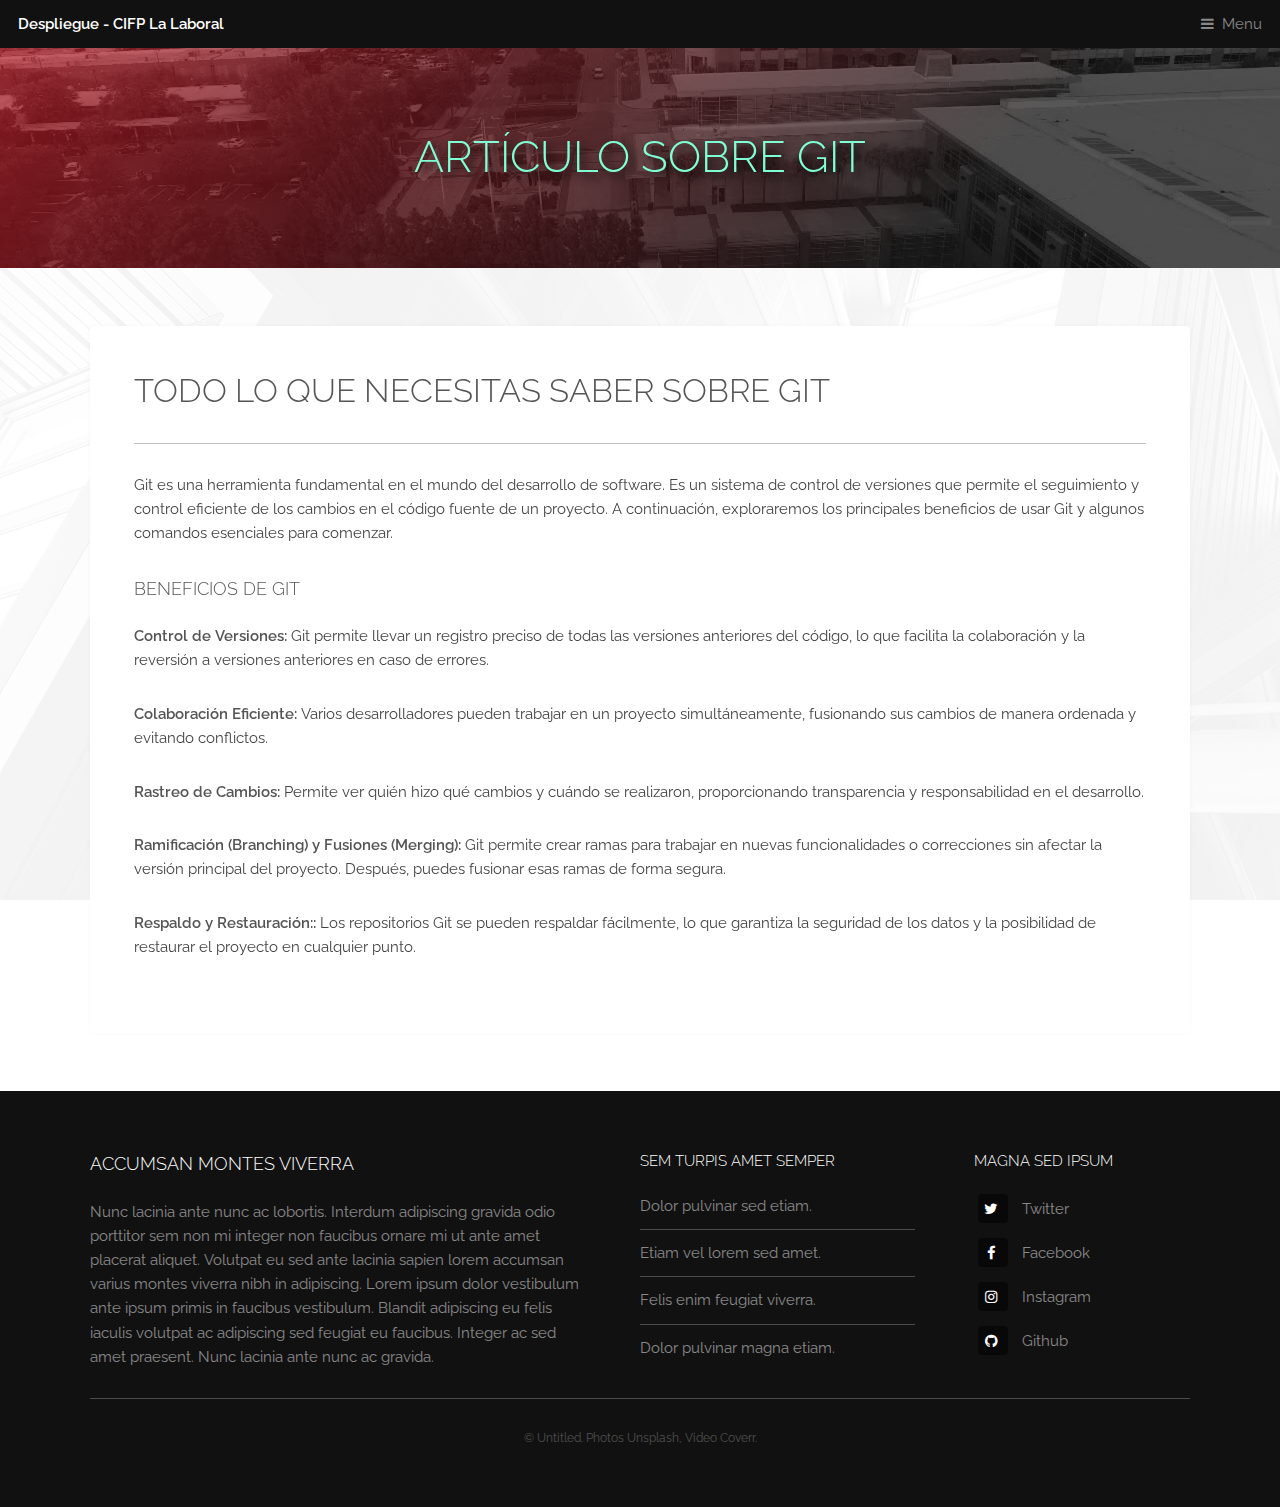
<file: articulo.html>
<!DOCTYPE HTML>
<!--
	Industrious by TEMPLATED
	templated.co @templatedco
	Released for free under the Creative Commons Attribution 3.0 license (templated.co/license)
-->
<html>
<head>
	<title>Despliegue-CIFP La Laboral</title>
	<meta charset="utf-8" />
	<meta name="viewport" content="width=device-width, initial-scale=1, user-scalable=no" />
	<meta name="description" content="" />
	<meta name="keywords" content="" />
	<link rel="stylesheet" href="assets/css/main.css" />
</head>

<body class="is-preload">

	<!-- Header -->
	<header id="header">
		<a class="logo" href="index.html">Despliegue - CIFP La Laboral</a>
		<nav>
			<a href="#menu">Menu</a>
		</nav>
	</header>

	<!-- Nav -->
	<nav id="menu">
		<ul class="links">
			<li><a href="index.html">Home</a></li>
			<li><a href="#">Elements</a></li>
			<li><a href="ejemplo.html">Ejemplo</a></li>
		</ul>
	</nav>

	<!-- Heading -->
	<div id="heading">
		<h1>Artículo sobre GIT</h1>
	</div>

	<!-- Main -->
	<section id="main" class="wrapper">
		<div class="inner">
			<div class="content">
				<header>
					<h2>Todo lo que necesitas saber sobre Git</h2>
					<hr />
				</header>
				<p>Git es una herramienta fundamental en el mundo del desarrollo de software. Es un sistema de control de versiones que permite el seguimiento y control eficiente de los cambios en el código fuente de un proyecto. A continuación, exploraremos los principales beneficios de usar Git y algunos comandos esenciales para comenzar.</p>
				<h3>Beneficios de Git</h3>
				<p> <b>Control de Versiones:</b>

					Git permite llevar un registro preciso de todas las versiones anteriores del código, lo que facilita la colaboración y la reversión a versiones anteriores en caso de errores. </p>
				
				<p><b>Colaboración Eficiente:</b>

					Varios desarrolladores pueden trabajar en un proyecto simultáneamente, fusionando sus cambios de manera ordenada y evitando conflictos.</p>
				<p><b>Rastreo de Cambios:</b>

					Permite ver quién hizo qué cambios y cuándo se realizaron, proporcionando transparencia y responsabilidad en el desarrollo.</p>
				<p><b>Ramificación (Branching) y Fusiones (Merging):</b>

					Git permite crear ramas para trabajar en nuevas funcionalidades o correcciones sin afectar la versión principal del proyecto. Después, puedes fusionar esas ramas de forma segura.</p>
				<p><b>Respaldo y Restauración::</b>
					Los repositorios Git se pueden respaldar fácilmente, lo que garantiza la seguridad de los datos y la posibilidad de restaurar el proyecto en cualquier punto.</p>
			</div>
		</div>
	</section>

	<!-- Footer -->
	<footer id="footer">
				<div class="inner">
					<div class="content">
						<section>
							<h3>Accumsan montes viverra</h3>
							<p>Nunc lacinia ante nunc ac lobortis. Interdum adipiscing gravida odio porttitor sem non mi integer non faucibus ornare mi ut ante amet placerat aliquet. Volutpat eu sed ante lacinia sapien lorem accumsan varius montes viverra nibh in adipiscing. Lorem ipsum dolor vestibulum ante ipsum primis in faucibus vestibulum. Blandit adipiscing eu felis iaculis volutpat ac adipiscing sed feugiat eu faucibus. Integer ac sed amet praesent. Nunc lacinia ante nunc ac gravida.</p>
						</section>
						<section>
							<h4>Sem turpis amet semper</h4>
							<ul class="alt">
								<li><a href="#">Dolor pulvinar sed etiam.</a></li>
								<li><a href="#">Etiam vel lorem sed amet.</a></li>
								<li><a href="#">Felis enim feugiat viverra.</a></li>
								<li><a href="#">Dolor pulvinar magna etiam.</a></li>
							</ul>
						</section>
						<section>
							<h4>Magna sed ipsum</h4>
							<ul class="plain">
								<li><a href="#"><i class="icon fa-twitter">&nbsp;</i>Twitter</a></li>
								<li><a href="#"><i class="icon fa-facebook">&nbsp;</i>Facebook</a></li>
								<li><a href="#"><i class="icon fa-instagram">&nbsp;</i>Instagram</a></li>
								<li><a href="#"><i class="icon fa-github">&nbsp;</i>Github</a></li>
							</ul>
						</section>
					</div>
					<div class="copyright">
						&copy; Untitled. Photos <a href="https://unsplash.co">Unsplash</a>, Video <a href="https://coverr.co">Coverr</a>.
					</div>
				</div>
			</footer>

	<!-- Scripts -->
	<script src="assets/js/jquery.min.js"></script>
	<script src="assets/js/browser.min.js"></script>
	<script src="assets/js/breakpoints.min.js"></script>
	<script src="assets/js/util.js"></script>
	<script src="assets/js/main.js"></script>

</body>
</html>
</file>
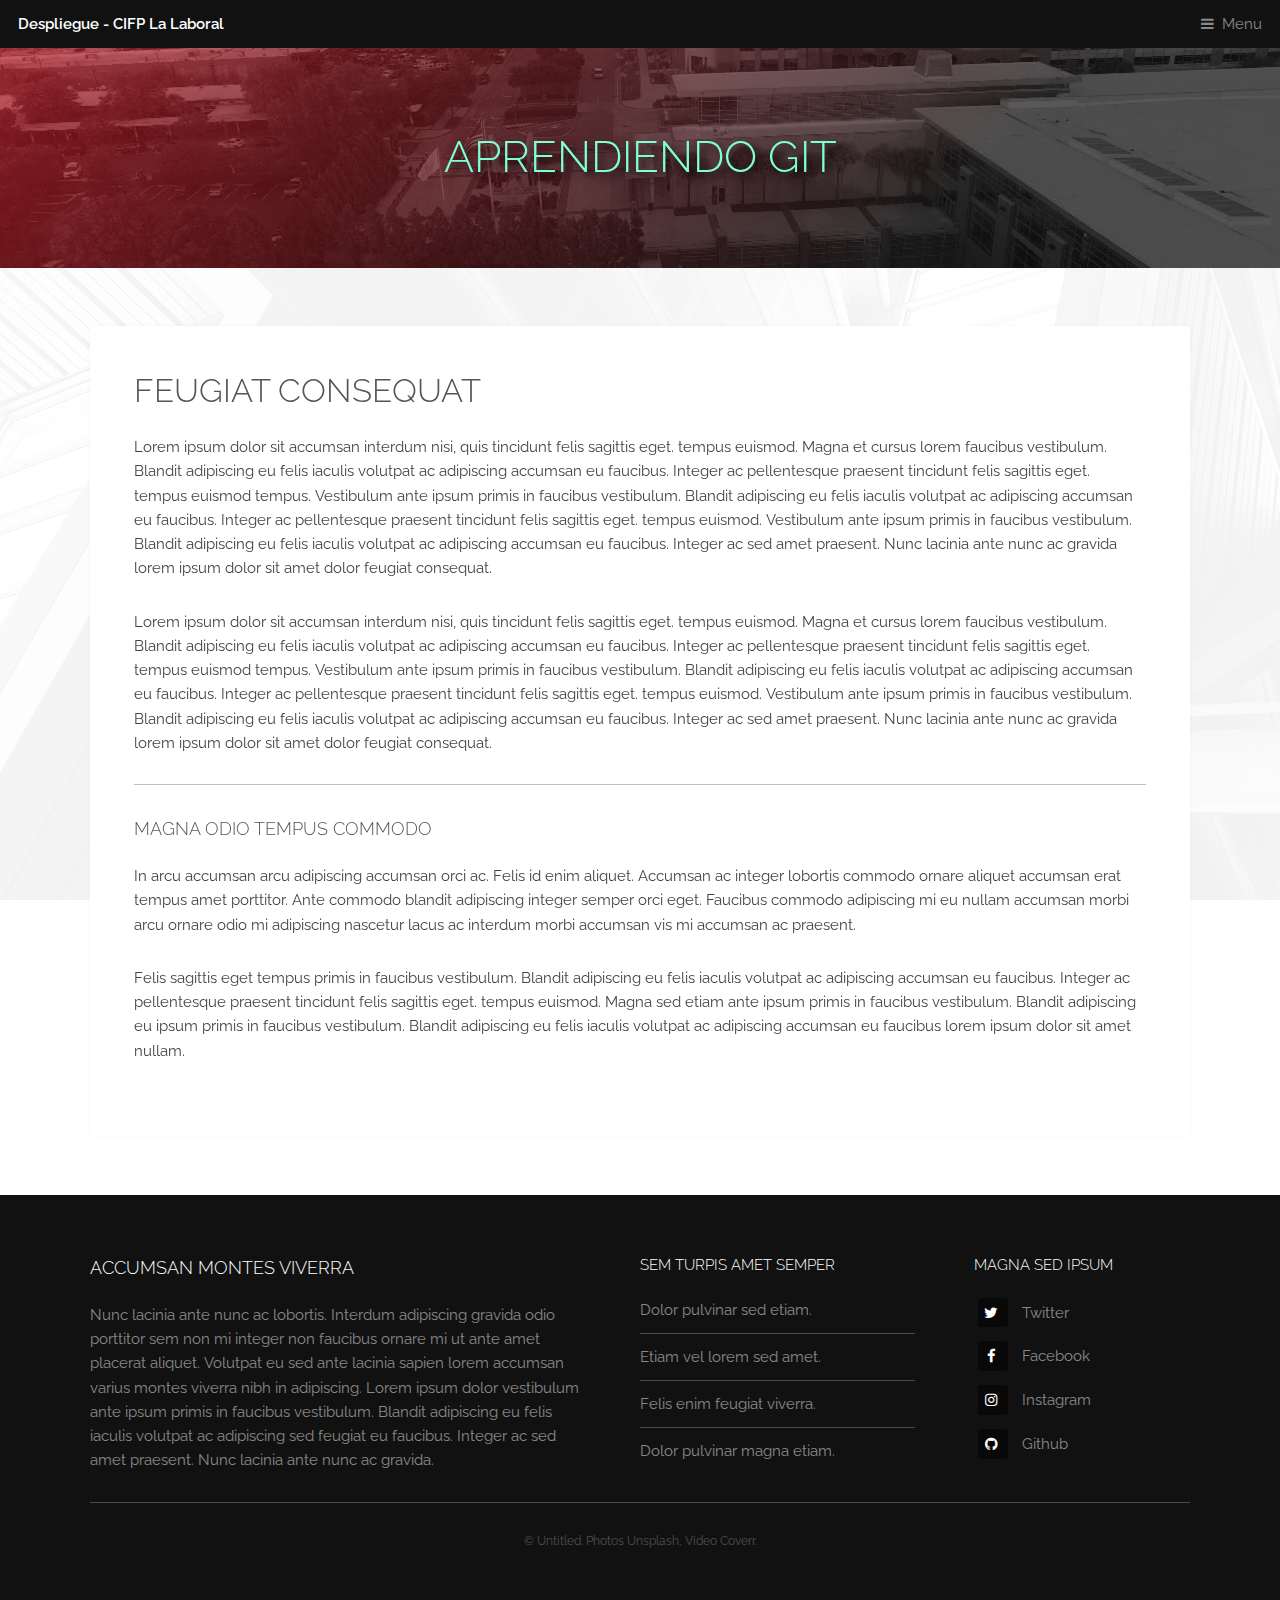
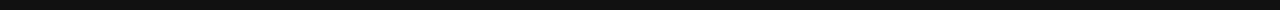
<file: ejemplo.html>
<!DOCTYPE HTML>
<!--
	Industrious by TEMPLATED
	templated.co @templatedco
	Released for free under the Creative Commons Attribution 3.0 license (templated.co/license)
-->
<html>
<head>
	<title>Despliegue-CIFP La Laboral</title>
	<meta charset="utf-8" />
	<meta name="viewport" content="width=device-width, initial-scale=1, user-scalable=no" />
	<meta name="description" content="" />
	<meta name="keywords" content="" />
	<link rel="stylesheet" href="assets/css/main.css" />
</head>

<body class="is-preload">

	<!-- Header -->
	<header id="header">
		<a class="logo" href="index.html">Despliegue - CIFP La Laboral</a>
		<nav>
			<a href="#menu">Menu</a>
		</nav>
	</header>

	<!-- Nav -->
	<nav id="menu">
		<ul class="links">
			<li><a href="index.html">Home</a></li>
			<li><a href="#">Elements</a></li>
			<li><a href="ejemplo.html">Ejemplo</a></li>
		</ul>
	</nav>

	<!-- Heading -->
	<div id="heading">
		<h1>Aprendiendo GIT</h1>
	</div>

	<!-- Main -->
	<section id="main" class="wrapper">
		<div class="inner">
			<div class="content">
				<header>
					<h2>Feugiat consequat</h2>
				</header>
				<p>Lorem ipsum dolor sit accumsan interdum nisi, quis tincidunt felis sagittis eget. tempus euismod. Magna et cursus lorem faucibus vestibulum. Blandit adipiscing eu felis iaculis volutpat ac adipiscing accumsan eu faucibus. Integer ac pellentesque praesent tincidunt felis sagittis eget. tempus euismod tempus. Vestibulum ante ipsum primis in faucibus vestibulum. Blandit adipiscing eu felis iaculis volutpat ac adipiscing accumsan eu faucibus. Integer ac pellentesque praesent tincidunt felis sagittis eget. tempus euismod. Vestibulum ante ipsum primis in faucibus vestibulum. Blandit adipiscing eu felis iaculis volutpat ac adipiscing accumsan eu faucibus. Integer ac sed amet praesent. Nunc lacinia ante nunc ac gravida lorem ipsum dolor sit amet dolor feugiat consequat. </p>
				<p>Lorem ipsum dolor sit accumsan interdum nisi, quis tincidunt felis sagittis eget. tempus euismod. Magna et cursus lorem faucibus vestibulum. Blandit adipiscing eu felis iaculis volutpat ac adipiscing accumsan eu faucibus. Integer ac pellentesque praesent tincidunt felis sagittis eget. tempus euismod tempus. Vestibulum ante ipsum primis in faucibus vestibulum. Blandit adipiscing eu felis iaculis volutpat ac adipiscing accumsan eu faucibus. Integer ac pellentesque praesent tincidunt felis sagittis eget. tempus euismod. Vestibulum ante ipsum primis in faucibus vestibulum. Blandit adipiscing eu felis iaculis volutpat ac adipiscing accumsan eu faucibus. Integer ac sed amet praesent. Nunc lacinia ante nunc ac gravida lorem ipsum dolor sit amet dolor feugiat consequat. </p>
				<hr />
				<h3>Magna odio tempus commodo</h3>
				<p>In arcu accumsan arcu adipiscing accumsan orci ac. Felis id enim aliquet. Accumsan ac integer lobortis commodo ornare aliquet accumsan erat tempus amet porttitor. Ante commodo blandit adipiscing integer semper orci eget. Faucibus commodo adipiscing mi eu nullam accumsan morbi arcu ornare odio mi adipiscing nascetur lacus ac interdum morbi accumsan vis mi accumsan ac praesent.</p>
				<p>Felis sagittis eget tempus primis in faucibus vestibulum. Blandit adipiscing eu felis iaculis volutpat ac adipiscing accumsan eu faucibus. Integer ac pellentesque praesent tincidunt felis sagittis eget. tempus euismod. Magna sed etiam ante ipsum primis in faucibus vestibulum. Blandit adipiscing eu ipsum primis in faucibus vestibulum. Blandit adipiscing eu felis iaculis volutpat ac adipiscing accumsan eu faucibus lorem ipsum dolor sit amet nullam.</p>
			</div>
		</div>
	</section>

	<!-- Footer -->
	<footer id="footer">
				<div class="inner">
					<div class="content">
						<section>
							<h3>Accumsan montes viverra</h3>
							<p>Nunc lacinia ante nunc ac lobortis. Interdum adipiscing gravida odio porttitor sem non mi integer non faucibus ornare mi ut ante amet placerat aliquet. Volutpat eu sed ante lacinia sapien lorem accumsan varius montes viverra nibh in adipiscing. Lorem ipsum dolor vestibulum ante ipsum primis in faucibus vestibulum. Blandit adipiscing eu felis iaculis volutpat ac adipiscing sed feugiat eu faucibus. Integer ac sed amet praesent. Nunc lacinia ante nunc ac gravida.</p>
						</section>
						<section>
							<h4>Sem turpis amet semper</h4>
							<ul class="alt">
								<li><a href="#">Dolor pulvinar sed etiam.</a></li>
								<li><a href="#">Etiam vel lorem sed amet.</a></li>
								<li><a href="#">Felis enim feugiat viverra.</a></li>
								<li><a href="#">Dolor pulvinar magna etiam.</a></li>
							</ul>
						</section>
						<section>
							<h4>Magna sed ipsum</h4>
							<ul class="plain">
								<li><a href="#"><i class="icon fa-twitter">&nbsp;</i>Twitter</a></li>
								<li><a href="#"><i class="icon fa-facebook">&nbsp;</i>Facebook</a></li>
								<li><a href="#"><i class="icon fa-instagram">&nbsp;</i>Instagram</a></li>
								<li><a href="#"><i class="icon fa-github">&nbsp;</i>Github</a></li>
							</ul>
						</section>
					</div>
					<div class="copyright">
						&copy; Untitled. Photos <a href="https://unsplash.co">Unsplash</a>, Video <a href="https://coverr.co">Coverr</a>.
					</div>
				</div>
			</footer>

	<!-- Scripts -->
	<script src="assets/js/jquery.min.js"></script>
	<script src="assets/js/browser.min.js"></script>
	<script src="assets/js/breakpoints.min.js"></script>
	<script src="assets/js/util.js"></script>
	<script src="assets/js/main.js"></script>

</body>
</html>
</file>
<file: assets/css/main.css>
@import url(font-awesome.min.css);
@import url("https://fonts.googleapis.com/css?family=Raleway:200,300,400,500,600");
/*
	Industrious by TEMPLATED
	templated.co @templatedco
	Released for free under the Creative Commons Attribution 3.0 license (templated.co/license)
*/
/* Basic */
@-ms-viewport {
  width: device-width; }
body {
  -ms-overflow-style: scrollbar; }

@media screen and (max-width: 480px) {
  html, body {
    min-width: 320px; } }
html {
  box-sizing: border-box; }

*, *:before, *:after {
  box-sizing: inherit; }

body {
  background: #ffffff; }
  body.is-preload *, body.is-preload *:before, body.is-preload *:after {
    -moz-animation: none !important;
    -webkit-animation: none !important;
    -ms-animation: none !important;
    animation: none !important;
    -moz-transition: none !important;
    -webkit-transition: none !important;
    -ms-transition: none !important;
    transition: none !important; }

html, body, div, span, applet, object,
iframe, h1, h2, h3, h4, h5, h6, p, blockquote,
pre, a, abbr, acronym, address, big, cite,
code, del, dfn, em, img, ins, kbd, q, s, samp,
small, strike, strong, sub, sup, tt, var, b,
u, i, center, dl, dt, dd, ol, ul, li, fieldset,
form, label, legend, table, caption, tbody,
tfoot, thead, tr, th, td, article, aside,
canvas, details, embed, figure, figcaption,
footer, header, hgroup, menu, nav, output, ruby,
section, summary, time, mark, audio, video {
  margin: 0;
  padding: 0;
  border: 0;
  font-size: 100%;
  font: inherit;
  vertical-align: baseline; }

article, aside, details, figcaption, figure,
footer, header, hgroup, menu, nav, section {
  display: block; }

body {
  line-height: 1; }

ol, ul {
  list-style: none; }

blockquote, q {
  quotes: none; }
  blockquote:before, blockquote:after, q:before, q:after {
    content: '';
    content: none; }

table {
  border-collapse: collapse;
  border-spacing: 0; }

body {
  -webkit-text-size-adjust: none; }

mark {
  background-color: transparent;
  color: inherit; }

input::-moz-focus-inner {
  border: 0;
  padding: 0; }

input, select, textarea {
  -moz-appearance: none;
  -webkit-appearance: none;
  -ms-appearance: none;
  appearance: none; }

/* Typography */
html {
  font-size: 13pt; }
  @media screen and (max-width: 1680px) {
    html {
      font-size: 11pt; } }
  @media screen and (max-width: 980px) {
    html {
      font-size: 12pt; } }
  @media screen and (max-width: 480px) {
    html {
      font-size: 11pt; } }

body {
  background-color: #ffffff;
  color: #444444; }

body, input, select, textarea {
  font-family: "Raleway", Arial, Helvetica, sans-serif;
  font-weight: 400;
  font-size: 1rem;
  line-height: 1.65; }

a {
  -moz-transition: color 0.2s ease-in-out;
  -webkit-transition: color 0.2s ease-in-out;
  -ms-transition: color 0.2s ease-in-out;
  transition: color 0.2s ease-in-out;
  text-decoration: underline; }
  a:hover {
    text-decoration: none; }

strong, b {
  font-weight: 600; }

em, i {
  font-style: italic; }

p {
  margin: 0 0 2rem 0; }

header.special {
  text-align: center;
  margin-bottom: 4rem; }
  header.special p {
    max-width: 75%;
    margin-left: auto;
    margin-right: auto; }

h1, h2, h3, h4, h5, h6 {
  font-weight: 300;
  line-height: 1.5;
  text-transform: uppercase;
  margin: 0 0 1.5rem 0; }
  h1 a, h2 a, h3 a, h4 a, h5 a, h6 a {
    color: inherit;
    text-decoration: none; }

h1 {
  font-size: 3rem;
  line-height: 1.2;
  color: aquamarine !important; 
  text-shadow: 5px 5px 10px black !important}

h2 {
  font-size: 2.25rem;
  line-height: 1.3; }

h3 {
  font-size: 1.25rem; }

h4 {
  font-size: 1rem; }

h5 {
  font-size: 0.9rem; }

h6 {
  font-size: 0.7rem; }

@media screen and (max-width: 736px) {
  h1 {
    font-size: 2.75rem;
    line-height: 1.3; }

  h2 {
    font-size: 1.75rem;
    line-height: 1.5; }

  h3 {
    font-size: 1.25rem; } }
sub {
  font-size: 0.8rem;
  position: relative;
  top: 0.5rem; }

sup {
  font-size: 0.8rem;
  position: relative;
  top: -0.5rem; }

blockquote {
  border-left: solid 0.5rem;
  font-style: italic;
  margin: 0 0 2rem 0;
  padding: 1rem 0 1rem 2rem; }

code {
  border-radius: 4px;
  border: solid 1px;
  font-family: "Courier New", monospace;
  font-size: 0.9rem;
  margin: 0 0.25rem;
  padding: 0.25rem 0.65rem; }

pre {
  -webkit-overflow-scrolling: touch;
  font-family: "Courier New", monospace;
  font-size: 0.9rem;
  margin: 0 0 2rem 0; }
  pre code {
    display: block;
    line-height: 1.75;
    padding: 1rem 1.5rem;
    overflow-x: auto; }

hr {
  border: 0;
  border-bottom: solid 1px;
  margin: 2rem 0; }
  hr.major {
    margin: 4rem 0; }

input, select, textarea {
  color: #555555; }

a {
  color: #ce1b28; }

strong, b {
  color: #555555; }

h1, h2, h3, h4, h5, h6 {
  color: #555555; }

blockquote {
  border-left-color: rgba(0, 0, 0, 0.25); }

code {
  background: rgba(0, 0, 0, 0.075);
  border-color: rgba(0, 0, 0, 0.25); }

hr {
  border-bottom-color: rgba(0, 0, 0, 0.25); }

/* Inner */
.inner {
  margin: 0 auto;
  width: 75rem;
  max-width: calc(100% - 6rem); }
  @media screen and (max-width: 480px) {
    .inner {
      max-width: calc(100% - 3rem); } }

/* Button */
input[type="submit"],
input[type="reset"],
input[type="button"],
button,
.button {
  -moz-appearance: none;
  -webkit-appearance: none;
  -ms-appearance: none;
  appearance: none;
  -moz-transition: background-color 0.2s ease-in-out, box-shadow 0.2s ease-in-out, color 0.2s ease-in-out;
  -webkit-transition: background-color 0.2s ease-in-out, box-shadow 0.2s ease-in-out, color 0.2s ease-in-out;
  -ms-transition: background-color 0.2s ease-in-out, box-shadow 0.2s ease-in-out, color 0.2s ease-in-out;
  transition: background-color 0.2s ease-in-out, box-shadow 0.2s ease-in-out, color 0.2s ease-in-out;
  border: 0;
  border-radius: 4px;
  cursor: pointer;
  display: inline-block;
  font-weight: 600;
  height: 3.25rem;
  line-height: 3.25rem;
  padding: 0 1.75rem;
  text-align: center;
  text-decoration: none;
  white-space: nowrap; }
  input[type="submit"].small,
  input[type="reset"].small,
  input[type="button"].small,
  button.small,
  .button.small {
    font-size: 0.8rem;
    height: 2.4375rem;
    line-height: 2.4375rem;
    padding: 0 1.25rem; }
  input[type="submit"].large,
  input[type="reset"].large,
  input[type="button"].large,
  button.large,
  .button.large {
    font-size: 1.35rem;
    height: 4.0625rem;
    line-height: 4.0625rem;
    padding: 0 2rem; }
  input[type="submit"].wide,
  input[type="reset"].wide,
  input[type="button"].wide,
  button.wide,
  .button.wide {
    min-width: 13rem; }
  input[type="submit"].icon:before,
  input[type="reset"].icon:before,
  input[type="button"].icon:before,
  button.icon:before,
  .button.icon:before {
    margin-right: 0.5rem; }
  input[type="submit"].fit,
  input[type="reset"].fit,
  input[type="button"].fit,
  button.fit,
  .button.fit {
    width: 100%; }
  input[type="submit"].disabled, input[type="submit"]:disabled,
  input[type="reset"].disabled,
  input[type="reset"]:disabled,
  input[type="button"].disabled,
  input[type="button"]:disabled,
  button.disabled,
  button:disabled,
  .button.disabled,
  .button:disabled {
    pointer-events: none;
    opacity: 0.25; }

input[type="submit"],
input[type="reset"],
input[type="button"],
button,
.button {
  background-color: transparent;
  box-shadow: inset 0 0 0 1px #555555;
  color: #555555 !important; }
  input[type="submit"]:hover,
  input[type="reset"]:hover,
  input[type="button"]:hover,
  button:hover,
  .button:hover {
    box-shadow: inset 0 0 0 1px #ce1b28;
    color: #ce1b28 !important; }
    input[type="submit"]:hover:active,
    input[type="reset"]:hover:active,
    input[type="button"]:hover:active,
    button:hover:active,
    .button:hover:active {
      background-color: rgba(206, 27, 40, 0.25); }
  input[type="submit"].primary,
  input[type="reset"].primary,
  input[type="button"].primary,
  button.primary,
  .button.primary {
    box-shadow: none;
    background-color: #ce1b28;
    color: #ffffff !important; }
    input[type="submit"].primary:hover,
    input[type="reset"].primary:hover,
    input[type="button"].primary:hover,
    button.primary:hover,
    .button.primary:hover {
      background-color: #e2212f;
      box-shadow: none; }
      input[type="submit"].primary:hover:active,
      input[type="reset"].primary:hover:active,
      input[type="button"].primary:hover:active,
      button.primary:hover:active,
      .button.primary:hover:active {
        background-color: #b71824; }

/* Form */
form {
  margin: 0 0 2rem 0; }

input[type="text"],
input[type="password"],
input[type="email"],
input[type="tel"],
input[type="search"],
input[type="url"],
select,
textarea {
  -moz-appearance: none;
  -webkit-appearance: none;
  -ms-appearance: none;
  appearance: none;
  border-radius: 4px;
  border: none;
  border: solid 1px;
  color: inherit;
  display: block;
  outline: 0;
  padding: 0 1rem;
  text-decoration: none;
  width: 100%; }
  input[type="text"]:invalid,
  input[type="password"]:invalid,
  input[type="email"]:invalid,
  input[type="tel"]:invalid,
  input[type="search"]:invalid,
  input[type="url"]:invalid,
  select:invalid,
  textarea:invalid {
    box-shadow: none; }

label {
  display: block;
  font-size: 1rem;
  font-weight: 600;
  margin: 0 0 1rem 0; }

input[type="text"],
input[type="password"],
input[type="email"],
input[type="tel"],
input[type="search"],
input[type="url"] {
  height: 3.25rem; }

select {
  background-size: 1.25rem;
  background-repeat: no-repeat;
  background-position: calc(100% - 1rem) center;
  height: 3.25rem;
  padding-right: 3.25rem;
  text-overflow: ellipsis; }
  select:focus::-ms-value {
    background-color: transparent; }
  select::-ms-expand {
    display: none; }

textarea {
  padding: 0.75rem 1rem; }

input[type="checkbox"],
input[type="radio"] {
  -moz-appearance: none;
  -webkit-appearance: none;
  -ms-appearance: none;
  appearance: none;
  display: block;
  float: left;
  margin-right: -2rem;
  opacity: 0;
  width: 1rem;
  z-index: -1; }
  input[type="checkbox"] + label,
  input[type="radio"] + label {
    text-decoration: none;
    cursor: pointer;
    display: inline-block;
    font-size: 1rem;
    font-weight: 400;
    padding-left: 2.825rem;
    padding-right: 0.875rem;
    position: relative; }
    input[type="checkbox"] + label:before,
    input[type="radio"] + label:before {
      -moz-osx-font-smoothing: grayscale;
      -webkit-font-smoothing: antialiased;
      font-family: FontAwesome;
      font-style: normal;
      font-weight: normal;
      text-transform: none !important; }
    input[type="checkbox"] + label:before,
    input[type="radio"] + label:before {
      border-radius: 4px;
      border: solid 1px;
      content: '';
      display: inline-block;
      height: 1.95rem;
      left: 0;
      line-height: 1.86875rem;
      position: absolute;
      text-align: center;
      top: -0.1625rem;
      width: 1.95rem; }
  input[type="checkbox"]:checked + label:before,
  input[type="radio"]:checked + label:before {
    content: '\f00c'; }

input[type="checkbox"] + label:before {
  border-radius: 4px; }

input[type="radio"] + label:before {
  border-radius: 100%; }

::-webkit-input-placeholder {
  opacity: 1.0; }

:-moz-placeholder {
  opacity: 1.0; }

::-moz-placeholder {
  opacity: 1.0; }

:-ms-input-placeholder {
  opacity: 1.0; }

label {
  color: #555555; }

input[type="text"],
input[type="password"],
input[type="email"],
input[type="tel"],
input[type="search"],
input[type="url"],
select,
textarea {
  background-color: rgba(0, 0, 0, 0.075);
  border-color: rgba(0, 0, 0, 0.25); }
  input[type="text"]:focus,
  input[type="password"]:focus,
  input[type="email"]:focus,
  input[type="tel"]:focus,
  input[type="search"]:focus,
  input[type="url"]:focus,
  select:focus,
  textarea:focus {
    border-color: #ce1b28;
    box-shadow: 0 0 0 1px #ce1b28; }

select {
  background-image: url("data:image/svg+xml;charset=utf8,%3Csvg xmlns='http://www.w3.org/2000/svg' width='40' height='40' preserveAspectRatio='none' viewBox='0 0 40 40'%3E%3Cpath d='M9.4,12.3l10.4,10.4l10.4-10.4c0.2-0.2,0.5-0.4,0.9-0.4c0.3,0,0.6,0.1,0.9,0.4l3.3,3.3c0.2,0.2,0.4,0.5,0.4,0.9 c0,0.4-0.1,0.6-0.4,0.9L20.7,31.9c-0.2,0.2-0.5,0.4-0.9,0.4c-0.3,0-0.6-0.1-0.9-0.4L4.3,17.3c-0.2-0.2-0.4-0.5-0.4-0.9 c0-0.4,0.1-0.6,0.4-0.9l3.3-3.3c0.2-0.2,0.5-0.4,0.9-0.4S9.1,12.1,9.4,12.3z' fill='rgba(0, 0, 0, 0.25)' /%3E%3C/svg%3E"); }
  select option {
    color: #444444;
    background-color: #ffffff; }

input[type="checkbox"] + label,
input[type="radio"] + label {
  color: #444444; }
  input[type="checkbox"] + label:before,
  input[type="radio"] + label:before {
    background: rgba(0, 0, 0, 0.075);
    border-color: rgba(0, 0, 0, 0.25); }
input[type="checkbox"]:checked + label:before,
input[type="radio"]:checked + label:before {
  background-color: #ce1b28;
  border-color: #ce1b28;
  color: #ffffff; }
input[type="checkbox"]:focus + label:before,
input[type="radio"]:focus + label:before {
  border-color: #ce1b28;
  box-shadow: 0 0 0 1px #ce1b28; }

::-webkit-input-placeholder {
  color: #bbbbbb !important; }

:-moz-placeholder {
  color: #bbbbbb !important; }

::-moz-placeholder {
  color: #bbbbbb !important; }

:-ms-input-placeholder {
  color: #bbbbbb !important; }

/* List */
ol {
  list-style: decimal;
  margin: 0 0 2rem 0;
  padding-left: 1.25rem; }
  ol li {
    padding-left: 0.25rem; }

ul {
  list-style: disc;
  margin: 0 0 2rem 0;
  padding-left: 1rem; }
  ul li {
    padding-left: 0.325rem; }
  ul.plain {
    list-style: none;
    padding-left: 0; }
    ul.plain li {
      margin-bottom: 1rem; }
      ul.plain li .icon {
        border-radius: 4px;
        color: #ffffff;
        display: inline-block;
        margin-right: 1rem;
        text-align: center;
        width: 2rem;
        height: 2rem;
        line-height: 2rem;
        background: rgba(0, 0, 0, 0.5); }
  ul.alt {
    list-style: none;
    padding-left: 0; }
    ul.alt li {
      border-top: solid 1px;
      padding: 0.75rem 0; }
      ul.alt li:first-child {
        border-top: 0;
        padding-top: 0; }
      ul.alt li:last-child {
        padding-bottom: 0; }

dl {
  margin: 0 0 2rem 0; }
  dl dt {
    display: block;
    font-weight: 600;
    margin: 0 0 1rem 0; }
  dl dd {
    margin-left: 1.5rem; }

ul.alt li {
  border-top-color: rgba(0, 0, 0, 0.25); }

/* Table */
.table-wrapper {
  -webkit-overflow-scrolling: touch;
  overflow-x: auto; }

table {
  margin: 0 0 2rem 0;
  width: 100%; }
  table tbody tr {
    border: solid 1px;
    border-left: 0;
    border-right: 0; }
  table td {
    padding: 0.75rem 0.75rem; }
  table th {
    font-size: 0.9rem;
    font-weight: 600;
    padding: 0 0.75rem 0.75rem 0.75rem;
    text-align: left; }
  table thead {
    border-bottom: solid 2px; }
  table tfoot {
    border-top: solid 2px; }
  table.alt {
    border-collapse: separate; }
    table.alt tbody tr td {
      border: solid 1px;
      border-left-width: 0;
      border-top-width: 0; }
      table.alt tbody tr td:first-child {
        border-left-width: 1px; }
    table.alt tbody tr:first-child td {
      border-top-width: 1px; }
    table.alt thead {
      border-bottom: 0; }
    table.alt tfoot {
      border-top: 0; }

table tbody tr {
  border-color: rgba(0, 0, 0, 0.25); }
  table tbody tr:nth-child(2n + 1) {
    background-color: rgba(0, 0, 0, 0.075); }
table th {
  color: #555555; }
table thead {
  border-bottom-color: rgba(0, 0, 0, 0.25); }
table tfoot {
  border-top-color: rgba(0, 0, 0, 0.25); }
table.alt tbody tr td {
  border-color: rgba(0, 0, 0, 0.25); }

/* Highlights */
.highlights {
  width: 100%;
  margin: 2.5rem 0;
  display: -moz-flex;
  display: -webkit-flex;
  display: -ms-flex;
  display: flex;
  -moz-flex-wrap: wrap;
  -webkit-flex-wrap: wrap;
  -ms-flex-wrap: wrap;
  flex-wrap: wrap;
  -moz-align-items: -moz-stretch;
  -webkit-align-items: -webkit-stretch;
  -ms-align-items: -ms-stretch;
  align-items: stretch; }
  .highlights > * {
    -moz-flex-shrink: 1;
    -webkit-flex-shrink: 1;
    -ms-flex-shrink: 1;
    flex-shrink: 1;
    -moz-flex-grow: 0;
    -webkit-flex-grow: 0;
    -ms-flex-grow: 0;
    flex-grow: 0; }
  .highlights > * {
    width: 33.3333333333%; }
  .highlights > * {
    padding: 1.5rem;
    width: calc(33.3333333333% + 1rem); }
  .highlights > :nth-child(-n + 3) {
    padding-top: 0; }
  .highlights > :nth-last-child(-n + 3) {
    padding-bottom: 0; }
  .highlights > :nth-child(3n + 1) {
    padding-left: 0; }
  .highlights > :nth-child(3n) {
    padding-right: 0; }
  .highlights > :nth-child(3n + 1),
  .highlights > :nth-child(3n) {
    width: calc(33.3333333333% + -0.5rem); }
  .highlights .content {
    border-radius: 4px;
    height: 100%;
    padding: 3rem;
    text-align: center; }
    .highlights .content .icon {
      font-size: 5rem; }
  .highlights > div > :last-child {
    margin-bottom: 0; }
  @media screen and (max-width: 980px) {
    .highlights > * {
      width: 50%; }
    .highlights > * {
      padding: 1rem;
      width: calc(33.3333333333% + 0.6666666667rem); }
    .highlights > :nth-child(-n + 3) {
      padding-top: 1rem; }
    .highlights > :nth-last-child(-n + 3) {
      padding-bottom: 1rem; }
    .highlights > :nth-child(3n + 1) {
      padding-left: 1rem; }
    .highlights > :nth-child(3n) {
      padding-right: 1rem; }
    .highlights > :nth-child(3n + 1),
    .highlights > :nth-child(3n) {
      padding: 1rem;
      width: calc(50% + 1rem); }
    .highlights > * {
      padding: 1rem;
      width: calc(50% + 1rem); }
    .highlights > :nth-child(-n + 2) {
      padding-top: 0; }
    .highlights > :nth-last-child(-n + 2) {
      padding-bottom: 0; }
    .highlights > :nth-child(2n + 1) {
      padding-left: 0; }
    .highlights > :nth-child(2n) {
      padding-right: 0; }
    .highlights > :nth-child(2n + 1),
    .highlights > :nth-child(2n) {
      width: calc(50% + 0rem); }
    .highlights .content {
      padding: 2rem; } }
  @media screen and (max-width: 736px) {
    .highlights > * {
      width: 100%; }
    .highlights > * {
      padding: 1rem;
      width: calc(33.3333333333% + 0.6666666667rem); }
    .highlights > :nth-child(-n + 3) {
      padding-top: 1rem; }
    .highlights > :nth-last-child(-n + 3) {
      padding-bottom: 1rem; }
    .highlights > :nth-child(3n + 1) {
      padding-left: 1rem; }
    .highlights > :nth-child(3n) {
      padding-right: 1rem; }
    .highlights > :nth-child(3n + 1),
    .highlights > :nth-child(3n) {
      padding: 1rem;
      width: calc(100% + 2rem); }
    .highlights > * {
      padding: 1rem;
      width: calc(50% + 1rem); }
    .highlights > :nth-child(-n + 2) {
      padding-top: 1rem; }
    .highlights > :nth-last-child(-n + 2) {
      padding-bottom: 1rem; }
    .highlights > :nth-child(2n + 1) {
      padding-left: 1rem; }
    .highlights > :nth-child(2n) {
      padding-right: 1rem; }
    .highlights > :nth-child(2n + 1),
    .highlights > :nth-child(2n) {
      padding: 1rem;
      width: calc(100% + 2rem); }
    .highlights > * {
      padding: 1rem;
      width: calc(100% + 2rem); }
    .highlights > :nth-child(-n + 1) {
      padding-top: 0; }
    .highlights > :nth-last-child(-n + 1) {
      padding-bottom: 0; }
    .highlights > :nth-child(1n + 1) {
      padding-left: 0; }
    .highlights > :nth-child(1n) {
      padding-right: 0; }
    .highlights > :nth-child(1n + 1),
    .highlights > :nth-child(1n) {
      width: calc(100% + 1rem); } }

.highlights .content {
  background: #ffffff;
  box-shadow: 0px 0px 4px 1px rgba(0, 0, 0, 0.025); }

/* Testimonials */
.testimonials {
  margin: 2.5rem 0;
  width: 100%;
  display: -moz-flex;
  display: -webkit-flex;
  display: -ms-flex;
  display: flex;
  -moz-flex-wrap: wrap;
  -webkit-flex-wrap: wrap;
  -ms-flex-wrap: wrap;
  flex-wrap: wrap;
  -moz-align-items: -moz-stretch;
  -webkit-align-items: -webkit-stretch;
  -ms-align-items: -ms-stretch;
  align-items: stretch; }
  .testimonials > * {
    -moz-flex-shrink: 1;
    -webkit-flex-shrink: 1;
    -ms-flex-shrink: 1;
    flex-shrink: 1;
    -moz-flex-grow: 0;
    -webkit-flex-grow: 0;
    -ms-flex-grow: 0;
    flex-grow: 0; }
  .testimonials > * {
    width: 33.3333333333%; }
  .testimonials > * {
    padding: 1.5rem;
    width: calc(33.3333333333% + 1rem); }
  .testimonials > :nth-child(-n + 3) {
    padding-top: 0; }
  .testimonials > :nth-last-child(-n + 3) {
    padding-bottom: 0; }
  .testimonials > :nth-child(3n + 1) {
    padding-left: 0; }
  .testimonials > :nth-child(3n) {
    padding-right: 0; }
  .testimonials > :nth-child(3n + 1),
  .testimonials > :nth-child(3n) {
    width: calc(33.3333333333% + -0.5rem); }
  .testimonials .content {
    border-radius: 4px;
    height: 100%;
    padding: 3rem; }
    .testimonials .content .author {
      display: -moz-flex;
      display: -webkit-flex;
      display: -ms-flex;
      display: flex;
      -moz-align-items: center;
      -webkit-align-items: center;
      -ms-align-items: center;
      align-items: center; }
      .testimonials .content .author blockquote {
        margin: 0; }
      .testimonials .content .author .image {
        margin-right: 2rem;
        width: 20%; }
        .testimonials .content .author .image img {
          border-radius: 100%;
          max-width: 100%; }
    .testimonials .content .credit {
      font-size: 0.75rem; }
    .testimonials .content p:last-child {
      margin: 0; }
  .testimonials > div > :last-child {
    margin-bottom: 0; }
  @media screen and (max-width: 980px) {
    .testimonials > * {
      width: 50%; }
    .testimonials > * {
      padding: 1rem;
      width: calc(33.3333333333% + 0.6666666667rem); }
    .testimonials > :nth-child(-n + 3) {
      padding-top: 1rem; }
    .testimonials > :nth-last-child(-n + 3) {
      padding-bottom: 1rem; }
    .testimonials > :nth-child(3n + 1) {
      padding-left: 1rem; }
    .testimonials > :nth-child(3n) {
      padding-right: 1rem; }
    .testimonials > :nth-child(3n + 1),
    .testimonials > :nth-child(3n) {
      padding: 1rem;
      width: calc(50% + 1rem); }
    .testimonials > * {
      padding: 1rem;
      width: calc(50% + 1rem); }
    .testimonials > :nth-child(-n + 2) {
      padding-top: 0; }
    .testimonials > :nth-last-child(-n + 2) {
      padding-bottom: 0; }
    .testimonials > :nth-child(2n + 1) {
      padding-left: 0; }
    .testimonials > :nth-child(2n) {
      padding-right: 0; }
    .testimonials > :nth-child(2n + 1),
    .testimonials > :nth-child(2n) {
      width: calc(50% + 0rem); }
    .testimonials .content {
      padding: 2rem; } }
  @media screen and (max-width: 736px) {
    .testimonials > * {
      width: 100%; }
    .testimonials > * {
      padding: 1rem;
      width: calc(33.3333333333% + 0.6666666667rem); }
    .testimonials > :nth-child(-n + 3) {
      padding-top: 1rem; }
    .testimonials > :nth-last-child(-n + 3) {
      padding-bottom: 1rem; }
    .testimonials > :nth-child(3n + 1) {
      padding-left: 1rem; }
    .testimonials > :nth-child(3n) {
      padding-right: 1rem; }
    .testimonials > :nth-child(3n + 1),
    .testimonials > :nth-child(3n) {
      padding: 1rem;
      width: calc(100% + 2rem); }
    .testimonials > * {
      padding: 1rem;
      width: calc(50% + 1rem); }
    .testimonials > :nth-child(-n + 2) {
      padding-top: 1rem; }
    .testimonials > :nth-last-child(-n + 2) {
      padding-bottom: 1rem; }
    .testimonials > :nth-child(2n + 1) {
      padding-left: 1rem; }
    .testimonials > :nth-child(2n) {
      padding-right: 1rem; }
    .testimonials > :nth-child(2n + 1),
    .testimonials > :nth-child(2n) {
      padding: 1rem;
      width: calc(100% + 2rem); }
    .testimonials > * {
      padding: 1rem;
      width: calc(100% + 2rem); }
    .testimonials > :nth-child(-n + 1) {
      padding-top: 0; }
    .testimonials > :nth-last-child(-n + 1) {
      padding-bottom: 0; }
    .testimonials > :nth-child(1n + 1) {
      padding-left: 0; }
    .testimonials > :nth-child(1n) {
      padding-right: 0; }
    .testimonials > :nth-child(1n + 1),
    .testimonials > :nth-child(1n) {
      width: calc(100% + 1rem); } }

.testimonials .content {
  background: #ffffff;
  box-shadow: 0px 0px 4px 1px rgba(0, 0, 0, 0.025); }
  .testimonials .content .credit strong {
    color: #ce1b28; }

/* Actions */
ul.actions {
  display: -moz-flex;
  display: -webkit-flex;
  display: -ms-flex;
  display: flex;
  cursor: default;
  list-style: none;
  margin-left: -1rem;
  padding-left: 0; }
  ul.actions li {
    padding: 0 0 0 1rem;
    vertical-align: middle; }
  ul.actions.special {
    -moz-justify-content: center;
    -webkit-justify-content: center;
    -ms-justify-content: center;
    justify-content: center;
    width: calc(100% + 1rem); }
  ul.actions.stacked {
    -moz-flex-direction: column;
    -webkit-flex-direction: column;
    -ms-flex-direction: column;
    flex-direction: column;
    margin-left: 0; }
    ul.actions.stacked li {
      padding: 1.3rem 0 0 0; }
      ul.actions.stacked li:first-child {
        padding-top: 0; }
  ul.actions.fit {
    width: calc(100% + 1rem); }
    ul.actions.fit li {
      -moz-flex-grow: 1;
      -webkit-flex-grow: 1;
      -ms-flex-grow: 1;
      flex-grow: 1;
      -moz-flex-shrink: 1;
      -webkit-flex-shrink: 1;
      -ms-flex-shrink: 1;
      flex-shrink: 1;
      width: 100%; }
      ul.actions.fit li > * {
        width: 100%; }
    ul.actions.fit.stacked {
      width: 100%; }
  @media screen and (max-width: 480px) {
    ul.actions:not(.fixed) {
      -moz-flex-direction: column;
      -webkit-flex-direction: column;
      -ms-flex-direction: column;
      flex-direction: column;
      margin-left: 0;
      width: 100% !important; }
      ul.actions:not(.fixed) li {
        -moz-flex-grow: 1;
        -webkit-flex-grow: 1;
        -ms-flex-grow: 1;
        flex-grow: 1;
        -moz-flex-shrink: 1;
        -webkit-flex-shrink: 1;
        -ms-flex-shrink: 1;
        flex-shrink: 1;
        padding: 1rem 0 0 0;
        text-align: center;
        width: 100%; }
        ul.actions:not(.fixed) li > * {
          width: 100%; }
        ul.actions:not(.fixed) li:first-child {
          padding-top: 0; }
        ul.actions:not(.fixed) li input[type="submit"],
        ul.actions:not(.fixed) li input[type="reset"],
        ul.actions:not(.fixed) li input[type="button"],
        ul.actions:not(.fixed) li button,
        ul.actions:not(.fixed) li .button {
          width: 100%; }
          ul.actions:not(.fixed) li input[type="submit"].icon:before,
          ul.actions:not(.fixed) li input[type="reset"].icon:before,
          ul.actions:not(.fixed) li input[type="button"].icon:before,
          ul.actions:not(.fixed) li button.icon:before,
          ul.actions:not(.fixed) li .button.icon:before {
            margin-left: -0.5rem; } }

/* Grid */
.row {
  display: flex;
  flex-wrap: wrap;
  box-sizing: border-box; }
  .row > * {
    box-sizing: border-box; }
  .row.gtr-uniform > * > :last-child {
    margin-bottom: 0; }

.row > .imp {
  order: -1; }
.row > .col-1 {
  width: 8.3333333333%; }
.row > .off-1 {
  margin-left: 8.3333333333%; }
.row > .col-2 {
  width: 16.6666666667%; }
.row > .off-2 {
  margin-left: 16.6666666667%; }
.row > .col-3 {
  width: 25%; }
.row > .off-3 {
  margin-left: 25%; }
.row > .col-4 {
  width: 33.3333333333%; }
.row > .off-4 {
  margin-left: 33.3333333333%; }
.row > .col-5 {
  width: 41.6666666667%; }
.row > .off-5 {
  margin-left: 41.6666666667%; }
.row > .col-6 {
  width: 50%; }
.row > .off-6 {
  margin-left: 50%; }
.row > .col-7 {
  width: 58.3333333333%; }
.row > .off-7 {
  margin-left: 58.3333333333%; }
.row > .col-8 {
  width: 66.6666666667%; }
.row > .off-8 {
  margin-left: 66.6666666667%; }
.row > .col-9 {
  width: 75%; }
.row > .off-9 {
  margin-left: 75%; }
.row > .col-10 {
  width: 83.3333333333%; }
.row > .off-10 {
  margin-left: 83.3333333333%; }
.row > .col-11 {
  width: 91.6666666667%; }
.row > .off-11 {
  margin-left: 91.6666666667%; }
.row > .col-12 {
  width: 100%; }
.row > .off-12 {
  margin-left: 100%; }
.row.gtr-0 {
  margin-top: 0;
  margin-left: 0rem; }
  .row.gtr-0 > * {
    padding: 0 0 0 0rem; }
  .row.gtr-0.gtr-uniform {
    margin-top: 0rem; }
    .row.gtr-0.gtr-uniform > * {
      padding-top: 0rem; }
.row.gtr-25 {
  margin-top: 0;
  margin-left: -0.75rem; }
  .row.gtr-25 > * {
    padding: 0 0 0 0.75rem; }
  .row.gtr-25.gtr-uniform {
    margin-top: -0.75rem; }
    .row.gtr-25.gtr-uniform > * {
      padding-top: 0.75rem; }
.row.gtr-50 {
  margin-top: 0;
  margin-left: -1.5rem; }
  .row.gtr-50 > * {
    padding: 0 0 0 1.5rem; }
  .row.gtr-50.gtr-uniform {
    margin-top: -1.5rem; }
    .row.gtr-50.gtr-uniform > * {
      padding-top: 1.5rem; }
.row {
  margin-top: 0;
  margin-left: -3rem; }
  .row > * {
    padding: 0 0 0 3rem; }
  .row.gtr-uniform {
    margin-top: -3rem; }
    .row.gtr-uniform > * {
      padding-top: 3rem; }
.row.gtr-150 {
  margin-top: 0;
  margin-left: -4.5rem; }
  .row.gtr-150 > * {
    padding: 0 0 0 4.5rem; }
  .row.gtr-150.gtr-uniform {
    margin-top: -4.5rem; }
    .row.gtr-150.gtr-uniform > * {
      padding-top: 4.5rem; }
.row.gtr-200 {
  margin-top: 0;
  margin-left: -6rem; }
  .row.gtr-200 > * {
    padding: 0 0 0 6rem; }
  .row.gtr-200.gtr-uniform {
    margin-top: -6rem; }
    .row.gtr-200.gtr-uniform > * {
      padding-top: 6rem; }

@media screen and (max-width: 1680px) {
  .row {
    display: flex;
    flex-wrap: wrap;
    box-sizing: border-box; }
    .row > * {
      box-sizing: border-box; }
    .row.gtr-uniform > * > :last-child {
      margin-bottom: 0; }

  .row > .imp-xlarge {
    order: -1; }
  .row > .col-1-xlarge {
    width: 8.3333333333%; }
  .row > .off-1-xlarge {
    margin-left: 8.3333333333%; }
  .row > .col-2-xlarge {
    width: 16.6666666667%; }
  .row > .off-2-xlarge {
    margin-left: 16.6666666667%; }
  .row > .col-3-xlarge {
    width: 25%; }
  .row > .off-3-xlarge {
    margin-left: 25%; }
  .row > .col-4-xlarge {
    width: 33.3333333333%; }
  .row > .off-4-xlarge {
    margin-left: 33.3333333333%; }
  .row > .col-5-xlarge {
    width: 41.6666666667%; }
  .row > .off-5-xlarge {
    margin-left: 41.6666666667%; }
  .row > .col-6-xlarge {
    width: 50%; }
  .row > .off-6-xlarge {
    margin-left: 50%; }
  .row > .col-7-xlarge {
    width: 58.3333333333%; }
  .row > .off-7-xlarge {
    margin-left: 58.3333333333%; }
  .row > .col-8-xlarge {
    width: 66.6666666667%; }
  .row > .off-8-xlarge {
    margin-left: 66.6666666667%; }
  .row > .col-9-xlarge {
    width: 75%; }
  .row > .off-9-xlarge {
    margin-left: 75%; }
  .row > .col-10-xlarge {
    width: 83.3333333333%; }
  .row > .off-10-xlarge {
    margin-left: 83.3333333333%; }
  .row > .col-11-xlarge {
    width: 91.6666666667%; }
  .row > .off-11-xlarge {
    margin-left: 91.6666666667%; }
  .row > .col-12-xlarge {
    width: 100%; }
  .row > .off-12-xlarge {
    margin-left: 100%; }
  .row.gtr-0 {
    margin-top: 0;
    margin-left: 0rem; }
    .row.gtr-0 > * {
      padding: 0 0 0 0rem; }
    .row.gtr-0.gtr-uniform {
      margin-top: 0rem; }
      .row.gtr-0.gtr-uniform > * {
        padding-top: 0rem; }
  .row.gtr-25 {
    margin-top: 0;
    margin-left: -0.75rem; }
    .row.gtr-25 > * {
      padding: 0 0 0 0.75rem; }
    .row.gtr-25.gtr-uniform {
      margin-top: -0.75rem; }
      .row.gtr-25.gtr-uniform > * {
        padding-top: 0.75rem; }
  .row.gtr-50 {
    margin-top: 0;
    margin-left: -1.5rem; }
    .row.gtr-50 > * {
      padding: 0 0 0 1.5rem; }
    .row.gtr-50.gtr-uniform {
      margin-top: -1.5rem; }
      .row.gtr-50.gtr-uniform > * {
        padding-top: 1.5rem; }
  .row {
    margin-top: 0;
    margin-left: -3rem; }
    .row > * {
      padding: 0 0 0 3rem; }
    .row.gtr-uniform {
      margin-top: -3rem; }
      .row.gtr-uniform > * {
        padding-top: 3rem; }
  .row.gtr-150 {
    margin-top: 0;
    margin-left: -4.5rem; }
    .row.gtr-150 > * {
      padding: 0 0 0 4.5rem; }
    .row.gtr-150.gtr-uniform {
      margin-top: -4.5rem; }
      .row.gtr-150.gtr-uniform > * {
        padding-top: 4.5rem; }
  .row.gtr-200 {
    margin-top: 0;
    margin-left: -6rem; }
    .row.gtr-200 > * {
      padding: 0 0 0 6rem; }
    .row.gtr-200.gtr-uniform {
      margin-top: -6rem; }
      .row.gtr-200.gtr-uniform > * {
        padding-top: 6rem; } }
@media screen and (max-width: 1280px) {
  .row {
    display: flex;
    flex-wrap: wrap;
    box-sizing: border-box; }
    .row > * {
      box-sizing: border-box; }
    .row.gtr-uniform > * > :last-child {
      margin-bottom: 0; }

  .row > .imp-large {
    order: -1; }
  .row > .col-1-large {
    width: 8.3333333333%; }
  .row > .off-1-large {
    margin-left: 8.3333333333%; }
  .row > .col-2-large {
    width: 16.6666666667%; }
  .row > .off-2-large {
    margin-left: 16.6666666667%; }
  .row > .col-3-large {
    width: 25%; }
  .row > .off-3-large {
    margin-left: 25%; }
  .row > .col-4-large {
    width: 33.3333333333%; }
  .row > .off-4-large {
    margin-left: 33.3333333333%; }
  .row > .col-5-large {
    width: 41.6666666667%; }
  .row > .off-5-large {
    margin-left: 41.6666666667%; }
  .row > .col-6-large {
    width: 50%; }
  .row > .off-6-large {
    margin-left: 50%; }
  .row > .col-7-large {
    width: 58.3333333333%; }
  .row > .off-7-large {
    margin-left: 58.3333333333%; }
  .row > .col-8-large {
    width: 66.6666666667%; }
  .row > .off-8-large {
    margin-left: 66.6666666667%; }
  .row > .col-9-large {
    width: 75%; }
  .row > .off-9-large {
    margin-left: 75%; }
  .row > .col-10-large {
    width: 83.3333333333%; }
  .row > .off-10-large {
    margin-left: 83.3333333333%; }
  .row > .col-11-large {
    width: 91.6666666667%; }
  .row > .off-11-large {
    margin-left: 91.6666666667%; }
  .row > .col-12-large {
    width: 100%; }
  .row > .off-12-large {
    margin-left: 100%; }
  .row.gtr-0 {
    margin-top: 0;
    margin-left: 0rem; }
    .row.gtr-0 > * {
      padding: 0 0 0 0rem; }
    .row.gtr-0.gtr-uniform {
      margin-top: 0rem; }
      .row.gtr-0.gtr-uniform > * {
        padding-top: 0rem; }
  .row.gtr-25 {
    margin-top: 0;
    margin-left: -0.375rem; }
    .row.gtr-25 > * {
      padding: 0 0 0 0.375rem; }
    .row.gtr-25.gtr-uniform {
      margin-top: -0.375rem; }
      .row.gtr-25.gtr-uniform > * {
        padding-top: 0.375rem; }
  .row.gtr-50 {
    margin-top: 0;
    margin-left: -0.75rem; }
    .row.gtr-50 > * {
      padding: 0 0 0 0.75rem; }
    .row.gtr-50.gtr-uniform {
      margin-top: -0.75rem; }
      .row.gtr-50.gtr-uniform > * {
        padding-top: 0.75rem; }
  .row {
    margin-top: 0;
    margin-left: -1.5rem; }
    .row > * {
      padding: 0 0 0 1.5rem; }
    .row.gtr-uniform {
      margin-top: -1.5rem; }
      .row.gtr-uniform > * {
        padding-top: 1.5rem; }
  .row.gtr-150 {
    margin-top: 0;
    margin-left: -2.25rem; }
    .row.gtr-150 > * {
      padding: 0 0 0 2.25rem; }
    .row.gtr-150.gtr-uniform {
      margin-top: -2.25rem; }
      .row.gtr-150.gtr-uniform > * {
        padding-top: 2.25rem; }
  .row.gtr-200 {
    margin-top: 0;
    margin-left: -3rem; }
    .row.gtr-200 > * {
      padding: 0 0 0 3rem; }
    .row.gtr-200.gtr-uniform {
      margin-top: -3rem; }
      .row.gtr-200.gtr-uniform > * {
        padding-top: 3rem; } }
@media screen and (max-width: 980px) {
  .row {
    display: flex;
    flex-wrap: wrap;
    box-sizing: border-box; }
    .row > * {
      box-sizing: border-box; }
    .row.gtr-uniform > * > :last-child {
      margin-bottom: 0; }

  .row > .imp-medium {
    order: -1; }
  .row > .col-1-medium {
    width: 8.3333333333%; }
  .row > .off-1-medium {
    margin-left: 8.3333333333%; }
  .row > .col-2-medium {
    width: 16.6666666667%; }
  .row > .off-2-medium {
    margin-left: 16.6666666667%; }
  .row > .col-3-medium {
    width: 25%; }
  .row > .off-3-medium {
    margin-left: 25%; }
  .row > .col-4-medium {
    width: 33.3333333333%; }
  .row > .off-4-medium {
    margin-left: 33.3333333333%; }
  .row > .col-5-medium {
    width: 41.6666666667%; }
  .row > .off-5-medium {
    margin-left: 41.6666666667%; }
  .row > .col-6-medium {
    width: 50%; }
  .row > .off-6-medium {
    margin-left: 50%; }
  .row > .col-7-medium {
    width: 58.3333333333%; }
  .row > .off-7-medium {
    margin-left: 58.3333333333%; }
  .row > .col-8-medium {
    width: 66.6666666667%; }
  .row > .off-8-medium {
    margin-left: 66.6666666667%; }
  .row > .col-9-medium {
    width: 75%; }
  .row > .off-9-medium {
    margin-left: 75%; }
  .row > .col-10-medium {
    width: 83.3333333333%; }
  .row > .off-10-medium {
    margin-left: 83.3333333333%; }
  .row > .col-11-medium {
    width: 91.6666666667%; }
  .row > .off-11-medium {
    margin-left: 91.6666666667%; }
  .row > .col-12-medium {
    width: 100%; }
  .row > .off-12-medium {
    margin-left: 100%; }
  .row.gtr-0 {
    margin-top: 0;
    margin-left: 0rem; }
    .row.gtr-0 > * {
      padding: 0 0 0 0rem; }
    .row.gtr-0.gtr-uniform {
      margin-top: 0rem; }
      .row.gtr-0.gtr-uniform > * {
        padding-top: 0rem; }
  .row.gtr-25 {
    margin-top: 0;
    margin-left: -0.375rem; }
    .row.gtr-25 > * {
      padding: 0 0 0 0.375rem; }
    .row.gtr-25.gtr-uniform {
      margin-top: -0.375rem; }
      .row.gtr-25.gtr-uniform > * {
        padding-top: 0.375rem; }
  .row.gtr-50 {
    margin-top: 0;
    margin-left: -0.75rem; }
    .row.gtr-50 > * {
      padding: 0 0 0 0.75rem; }
    .row.gtr-50.gtr-uniform {
      margin-top: -0.75rem; }
      .row.gtr-50.gtr-uniform > * {
        padding-top: 0.75rem; }
  .row {
    margin-top: 0;
    margin-left: -1.5rem; }
    .row > * {
      padding: 0 0 0 1.5rem; }
    .row.gtr-uniform {
      margin-top: -1.5rem; }
      .row.gtr-uniform > * {
        padding-top: 1.5rem; }
  .row.gtr-150 {
    margin-top: 0;
    margin-left: -2.25rem; }
    .row.gtr-150 > * {
      padding: 0 0 0 2.25rem; }
    .row.gtr-150.gtr-uniform {
      margin-top: -2.25rem; }
      .row.gtr-150.gtr-uniform > * {
        padding-top: 2.25rem; }
  .row.gtr-200 {
    margin-top: 0;
    margin-left: -3rem; }
    .row.gtr-200 > * {
      padding: 0 0 0 3rem; }
    .row.gtr-200.gtr-uniform {
      margin-top: -3rem; }
      .row.gtr-200.gtr-uniform > * {
        padding-top: 3rem; } }
@media screen and (max-width: 736px) {
  .row {
    display: flex;
    flex-wrap: wrap;
    box-sizing: border-box; }
    .row > * {
      box-sizing: border-box; }
    .row.gtr-uniform > * > :last-child {
      margin-bottom: 0; }

  .row > .imp-small {
    order: -1; }
  .row > .col-1-small {
    width: 8.3333333333%; }
  .row > .off-1-small {
    margin-left: 8.3333333333%; }
  .row > .col-2-small {
    width: 16.6666666667%; }
  .row > .off-2-small {
    margin-left: 16.6666666667%; }
  .row > .col-3-small {
    width: 25%; }
  .row > .off-3-small {
    margin-left: 25%; }
  .row > .col-4-small {
    width: 33.3333333333%; }
  .row > .off-4-small {
    margin-left: 33.3333333333%; }
  .row > .col-5-small {
    width: 41.6666666667%; }
  .row > .off-5-small {
    margin-left: 41.6666666667%; }
  .row > .col-6-small {
    width: 50%; }
  .row > .off-6-small {
    margin-left: 50%; }
  .row > .col-7-small {
    width: 58.3333333333%; }
  .row > .off-7-small {
    margin-left: 58.3333333333%; }
  .row > .col-8-small {
    width: 66.6666666667%; }
  .row > .off-8-small {
    margin-left: 66.6666666667%; }
  .row > .col-9-small {
    width: 75%; }
  .row > .off-9-small {
    margin-left: 75%; }
  .row > .col-10-small {
    width: 83.3333333333%; }
  .row > .off-10-small {
    margin-left: 83.3333333333%; }
  .row > .col-11-small {
    width: 91.6666666667%; }
  .row > .off-11-small {
    margin-left: 91.6666666667%; }
  .row > .col-12-small {
    width: 100%; }
  .row > .off-12-small {
    margin-left: 100%; }
  .row.gtr-0 {
    margin-top: 0;
    margin-left: 0rem; }
    .row.gtr-0 > * {
      padding: 0 0 0 0rem; }
    .row.gtr-0.gtr-uniform {
      margin-top: 0rem; }
      .row.gtr-0.gtr-uniform > * {
        padding-top: 0rem; }
  .row.gtr-25 {
    margin-top: 0;
    margin-left: -0.3125rem; }
    .row.gtr-25 > * {
      padding: 0 0 0 0.3125rem; }
    .row.gtr-25.gtr-uniform {
      margin-top: -0.3125rem; }
      .row.gtr-25.gtr-uniform > * {
        padding-top: 0.3125rem; }
  .row.gtr-50 {
    margin-top: 0;
    margin-left: -0.625rem; }
    .row.gtr-50 > * {
      padding: 0 0 0 0.625rem; }
    .row.gtr-50.gtr-uniform {
      margin-top: -0.625rem; }
      .row.gtr-50.gtr-uniform > * {
        padding-top: 0.625rem; }
  .row {
    margin-top: 0;
    margin-left: -1.25rem; }
    .row > * {
      padding: 0 0 0 1.25rem; }
    .row.gtr-uniform {
      margin-top: -1.25rem; }
      .row.gtr-uniform > * {
        padding-top: 1.25rem; }
  .row.gtr-150 {
    margin-top: 0;
    margin-left: -1.875rem; }
    .row.gtr-150 > * {
      padding: 0 0 0 1.875rem; }
    .row.gtr-150.gtr-uniform {
      margin-top: -1.875rem; }
      .row.gtr-150.gtr-uniform > * {
        padding-top: 1.875rem; }
  .row.gtr-200 {
    margin-top: 0;
    margin-left: -2.5rem; }
    .row.gtr-200 > * {
      padding: 0 0 0 2.5rem; }
    .row.gtr-200.gtr-uniform {
      margin-top: -2.5rem; }
      .row.gtr-200.gtr-uniform > * {
        padding-top: 2.5rem; } }
@media screen and (max-width: 480px) {
  .row {
    display: flex;
    flex-wrap: wrap;
    box-sizing: border-box; }
    .row > * {
      box-sizing: border-box; }
    .row.gtr-uniform > * > :last-child {
      margin-bottom: 0; }

  .row > .imp-xsmall {
    order: -1; }
  .row > .col-1-xsmall {
    width: 8.3333333333%; }
  .row > .off-1-xsmall {
    margin-left: 8.3333333333%; }
  .row > .col-2-xsmall {
    width: 16.6666666667%; }
  .row > .off-2-xsmall {
    margin-left: 16.6666666667%; }
  .row > .col-3-xsmall {
    width: 25%; }
  .row > .off-3-xsmall {
    margin-left: 25%; }
  .row > .col-4-xsmall {
    width: 33.3333333333%; }
  .row > .off-4-xsmall {
    margin-left: 33.3333333333%; }
  .row > .col-5-xsmall {
    width: 41.6666666667%; }
  .row > .off-5-xsmall {
    margin-left: 41.6666666667%; }
  .row > .col-6-xsmall {
    width: 50%; }
  .row > .off-6-xsmall {
    margin-left: 50%; }
  .row > .col-7-xsmall {
    width: 58.3333333333%; }
  .row > .off-7-xsmall {
    margin-left: 58.3333333333%; }
  .row > .col-8-xsmall {
    width: 66.6666666667%; }
  .row > .off-8-xsmall {
    margin-left: 66.6666666667%; }
  .row > .col-9-xsmall {
    width: 75%; }
  .row > .off-9-xsmall {
    margin-left: 75%; }
  .row > .col-10-xsmall {
    width: 83.3333333333%; }
  .row > .off-10-xsmall {
    margin-left: 83.3333333333%; }
  .row > .col-11-xsmall {
    width: 91.6666666667%; }
  .row > .off-11-xsmall {
    margin-left: 91.6666666667%; }
  .row > .col-12-xsmall {
    width: 100%; }
  .row > .off-12-xsmall {
    margin-left: 100%; }
  .row.gtr-0 {
    margin-top: 0;
    margin-left: 0rem; }
    .row.gtr-0 > * {
      padding: 0 0 0 0rem; }
    .row.gtr-0.gtr-uniform {
      margin-top: 0rem; }
      .row.gtr-0.gtr-uniform > * {
        padding-top: 0rem; }
  .row.gtr-25 {
    margin-top: 0;
    margin-left: -0.3125rem; }
    .row.gtr-25 > * {
      padding: 0 0 0 0.3125rem; }
    .row.gtr-25.gtr-uniform {
      margin-top: -0.3125rem; }
      .row.gtr-25.gtr-uniform > * {
        padding-top: 0.3125rem; }
  .row.gtr-50 {
    margin-top: 0;
    margin-left: -0.625rem; }
    .row.gtr-50 > * {
      padding: 0 0 0 0.625rem; }
    .row.gtr-50.gtr-uniform {
      margin-top: -0.625rem; }
      .row.gtr-50.gtr-uniform > * {
        padding-top: 0.625rem; }
  .row {
    margin-top: 0;
    margin-left: -1.25rem; }
    .row > * {
      padding: 0 0 0 1.25rem; }
    .row.gtr-uniform {
      margin-top: -1.25rem; }
      .row.gtr-uniform > * {
        padding-top: 1.25rem; }
  .row.gtr-150 {
    margin-top: 0;
    margin-left: -1.875rem; }
    .row.gtr-150 > * {
      padding: 0 0 0 1.875rem; }
    .row.gtr-150.gtr-uniform {
      margin-top: -1.875rem; }
      .row.gtr-150.gtr-uniform > * {
        padding-top: 1.875rem; }
  .row.gtr-200 {
    margin-top: 0;
    margin-left: -2.5rem; }
    .row.gtr-200 > * {
      padding: 0 0 0 2.5rem; }
    .row.gtr-200.gtr-uniform {
      margin-top: -2.5rem; }
      .row.gtr-200.gtr-uniform > * {
        padding-top: 2.5rem; } }
/* Icon */
.icon {
  text-decoration: none;
  border-bottom: none;
  position: relative; }
  .icon:before {
    -moz-osx-font-smoothing: grayscale;
    -webkit-font-smoothing: antialiased;
    font-family: FontAwesome;
    font-style: normal;
    font-weight: normal;
    text-transform: none !important; }
  .icon > .label {
    display: none; }

/* Icons */
ul.icons {
  cursor: default;
  list-style: none;
  padding-left: 0; }
  ul.icons li {
    display: inline-block;
    padding: 0 1rem 0 0; }
    ul.icons li:last-child {
      padding-right: 0; }
    ul.icons li .icon:before {
      font-size: 2rem; }

/* Image */
.image {
  border-radius: 4px;
  border: 0;
  display: inline-block;
  position: relative; }
  .image img {
    border-radius: 4px;
    display: block; }
  .image.left, .image.right {
    max-width: 40%; }
    .image.left img, .image.right img {
      width: 100%; }
  .image.left {
    float: left;
    margin: 0 2rem 2rem 0;
    top: 0.25rem; }
  .image.right {
    float: right;
    margin: 0 0 2rem 2rem;
    top: 0.25rem; }
  .image.fit {
    display: block;
    margin: 0 0 2rem 0;
    width: 100%; }
    .image.fit img {
      width: 100%; }
  .image.main {
    display: block;
    margin: 0 0 3rem 0;
    width: 100%; }
    .image.main img {
      width: 100%; }

/* Wrapper */
.wrapper {
  padding: 8rem 0 6rem 0 ;
  position: relative;
  z-index: 1; }
  @media screen and (max-width: 1280px) {
    .wrapper {
      padding: 4rem 0 2rem 0 ; } }
  @media screen and (max-width: 736px) {
    .wrapper {
      padding: 3rem 0 1rem 0 ; } }
  @media screen and (max-width: 480px) {
    .wrapper {
      padding: 2rem 0 0.1rem 0 ; } }

/* Banner */
#banner {
  -ms-flex-align: center;
  -ms-flex-pack: center;
  background-color: #111111;
  color: rgba(255, 255, 255, 0.5);
  -moz-align-items: center;
  -webkit-align-items: center;
  -ms-align-items: center;
  align-items: center;
  display: -moz-flex;
  display: -webkit-flex;
  display: -ms-flex;
  display: flex;
  -moz-justify-content: center;
  -webkit-justify-content: center;
  -ms-justify-content: center;
  justify-content: center;
  background-image: url("../../images/banner.jpg");
  background-position: center;
  background-repeat: no-repeat;
  background-size: cover;
  border-top: 0;
  display: -ms-flexbox;
  height: 35rem !important;
  min-height: 35rem;
  overflow: hidden;
  position: relative;
  text-align: center;
  width: 100%; }
  #banner input, #banner select, #banner textarea {
    color: #ffffff; }
  #banner a {
    color: #ce1b28; }
  #banner strong, #banner b {
    color: #ffffff; }
  #banner h1, #banner h2, #banner h3, #banner h4, #banner h5, #banner h6 {
    color: #ffffff; }
  #banner blockquote {
    border-left-color: rgba(255, 255, 255, 0.25); }
  #banner code {
    background: rgba(255, 255, 255, 0.075);
    border-color: rgba(255, 255, 255, 0.25); }
  #banner hr {
    border-bottom-color: rgba(255, 255, 255, 0.25); }
  #banner input[type="submit"],
  #banner input[type="reset"],
  #banner input[type="button"],
  #banner button,
  #banner .button {
    background-color: transparent;
    box-shadow: inset 0 0 0 1px #ffffff;
    color: #ffffff !important; }
    #banner input[type="submit"]:hover,
    #banner input[type="reset"]:hover,
    #banner input[type="button"]:hover,
    #banner button:hover,
    #banner .button:hover {
      box-shadow: inset 0 0 0 1px #ce1b28;
      color: #ce1b28 !important; }
      #banner input[type="submit"]:hover:active,
      #banner input[type="reset"]:hover:active,
      #banner input[type="button"]:hover:active,
      #banner button:hover:active,
      #banner .button:hover:active {
        background-color: rgba(206, 27, 40, 0.25); }
    #banner input[type="submit"].primary,
    #banner input[type="reset"].primary,
    #banner input[type="button"].primary,
    #banner button.primary,
    #banner .button.primary {
      box-shadow: none;
      background-color: #ce1b28;
      color: #ffffff !important; }
      #banner input[type="submit"].primary:hover,
      #banner input[type="reset"].primary:hover,
      #banner input[type="button"].primary:hover,
      #banner button.primary:hover,
      #banner .button.primary:hover {
        background-color: #e2212f;
        box-shadow: none; }
        #banner input[type="submit"].primary:hover:active,
        #banner input[type="reset"].primary:hover:active,
        #banner input[type="button"].primary:hover:active,
        #banner button.primary:hover:active,
        #banner .button.primary:hover:active {
          background-color: #b71824; }
  #banner label {
    color: #ffffff; }
  #banner input[type="text"],
  #banner input[type="password"],
  #banner input[type="email"],
  #banner input[type="tel"],
  #banner input[type="search"],
  #banner input[type="url"],
  #banner select,
  #banner textarea {
    background-color: rgba(255, 255, 255, 0.075);
    border-color: rgba(255, 255, 255, 0.25); }
    #banner input[type="text"]:focus,
    #banner input[type="password"]:focus,
    #banner input[type="email"]:focus,
    #banner input[type="tel"]:focus,
    #banner input[type="search"]:focus,
    #banner input[type="url"]:focus,
    #banner select:focus,
    #banner textarea:focus {
      border-color: #ce1b28;
      box-shadow: 0 0 0 1px #ce1b28; }
  #banner select {
    background-image: url("data:image/svg+xml;charset=utf8,%3Csvg xmlns='http://www.w3.org/2000/svg' width='40' height='40' preserveAspectRatio='none' viewBox='0 0 40 40'%3E%3Cpath d='M9.4,12.3l10.4,10.4l10.4-10.4c0.2-0.2,0.5-0.4,0.9-0.4c0.3,0,0.6,0.1,0.9,0.4l3.3,3.3c0.2,0.2,0.4,0.5,0.4,0.9 c0,0.4-0.1,0.6-0.4,0.9L20.7,31.9c-0.2,0.2-0.5,0.4-0.9,0.4c-0.3,0-0.6-0.1-0.9-0.4L4.3,17.3c-0.2-0.2-0.4-0.5-0.4-0.9 c0-0.4,0.1-0.6,0.4-0.9l3.3-3.3c0.2-0.2,0.5-0.4,0.9-0.4S9.1,12.1,9.4,12.3z' fill='rgba(255, 255, 255, 0.25)' /%3E%3C/svg%3E"); }
    #banner select option {
      color: rgba(255, 255, 255, 0.5);
      background-color: #111111; }
  #banner input[type="checkbox"] + label,
  #banner input[type="radio"] + label {
    color: rgba(255, 255, 255, 0.5); }
    #banner input[type="checkbox"] + label:before,
    #banner input[type="radio"] + label:before {
      background: rgba(255, 255, 255, 0.075);
      border-color: rgba(255, 255, 255, 0.25); }
  #banner input[type="checkbox"]:checked + label:before,
  #banner input[type="radio"]:checked + label:before {
    background-color: #ce1b28;
    border-color: #ce1b28;
    color: #ffffff; }
  #banner input[type="checkbox"]:focus + label:before,
  #banner input[type="radio"]:focus + label:before {
    border-color: #ce1b28;
    box-shadow: 0 0 0 1px #ce1b28; }
  #banner ::-webkit-input-placeholder {
    color: rgba(255, 255, 255, 0.4) !important; }
  #banner :-moz-placeholder {
    color: rgba(255, 255, 255, 0.4) !important; }
  #banner ::-moz-placeholder {
    color: rgba(255, 255, 255, 0.4) !important; }
  #banner :-ms-input-placeholder {
    color: rgba(255, 255, 255, 0.4) !important; }
  #banner ul.alt li {
    border-top-color: rgba(255, 255, 255, 0.25); }
  #banner table tbody tr {
    border-color: rgba(255, 255, 255, 0.25); }
    #banner table tbody tr:nth-child(2n + 1) {
      background-color: rgba(255, 255, 255, 0.075); }
  #banner table th {
    color: #ffffff; }
  #banner table thead {
    border-bottom-color: rgba(255, 255, 255, 0.25); }
  #banner table tfoot {
    border-top-color: rgba(255, 255, 255, 0.25); }
  #banner table.alt tbody tr td {
    border-color: rgba(255, 255, 255, 0.25); }
  #banner .highlights .content {
    background: #111111;
    box-shadow: 0px 0px 4px 1px rgba(255, 255, 255, 0.025); }
  #banner .testimonials .content {
    background: #111111;
    box-shadow: 0px 0px 4px 1px rgba(255, 255, 255, 0.025); }
    #banner .testimonials .content .credit strong {
      color: #ce1b28; }
  #banner > .inner {
    -moz-transform: scale(1.0);
    -webkit-transform: scale(1.0);
    -ms-transform: scale(1.0);
    transform: scale(1.0);
    -moz-transition: opacity 1s ease, -moz-transform 1s ease;
    -webkit-transition: opacity 1s ease, -webkit-transform 1s ease;
    -ms-transition: opacity 1s ease, -ms-transform 1s ease;
    transition: opacity 1s ease, transform 1s ease;
    opacity: 1;
    position: relative;
    z-index: 3; }
    #banner > .inner > :last-child {
      margin-bottom: 0; }
  #banner h1 {
    font-size: 4rem;
    margin-bottom: 1rem; }
  #banner p {
    font-size: 1.5rem; }
  #banner a {
    color: rgba(255, 255, 255, 0.5);
    text-decoration: none; }
    #banner a:hover {
      color: #ffffff; }
  #banner video {
    -moz-transform: translateX(50%) translateY(50%);
    -webkit-transform: translateX(50%) translateY(50%);
    -ms-transform: translateX(50%) translateY(50%);
    transform: translateX(50%) translateY(50%);
    bottom: 50%;
    height: auto;
    min-height: 100%;
    min-width: 100%;
    overflow: hidden;
    position: absolute;
    right: 50%;
    width: auto; }
  #banner:before {
    -moz-transition: opacity 3s ease;
    -webkit-transition: opacity 3s ease;
    -ms-transition: opacity 3s ease;
    transition: opacity 3s ease;
    -moz-transition-delay: 1.25s;
    -webkit-transition-delay: 1.25s;
    -ms-transition-delay: 1.25s;
    transition-delay: 1.25s;
    background: #111111;
    content: '';
    display: block;
    height: 100%;
    left: 0;
    opacity: 0.45;
    position: absolute;
    top: 0;
    width: 100%;
    z-index: 1; }
  #banner:after {
    background: linear-gradient(135deg, #ce1b28 0%, #111111 74%);
    content: ' ';
    display: block;
    height: 100%;
    left: 0;
    opacity: 0.6;
    position: absolute;
    top: 0;
    webkit-linear-gradientidth: 100%;
    width: 100%;
    z-index: 1; }
  #banner.small {
    height: 30vh !important;
    min-height: 30vh; }
  @media screen and (max-width: 1280px) {
    #banner video {
      display: none; } }
  @media screen and (max-width: 736px) {
    #banner {
      height: auto !important;
      min-height: 0;
      padding: 4rem 2rem 4rem 2rem; }
      #banner .inner {
        width: 100%; }
      #banner h1 {
        font-size: 1.75rem;
        margin-bottom: 0.5rem;
        padding-bottom: 0; }
      #banner p {
        font-size: 1.25rem; }
      #banner br {
        display: none; }
      #banner .button {
        width: 100%; } }
  @media screen and (max-width: 480px) {
    #banner p {
      font-size: 1rem; } }
  body.is-preload #banner .inner {
    -moz-transform: scale(0.99);
    -webkit-transform: scale(0.99);
    -ms-transform: scale(0.99);
    transform: scale(0.99);
    opacity: 0; }
  body.is-preload #banner:before {
    opacity: 1; }

/* CTA */
#cta {
  background-color: #ce1b28;
  color: rgba(255, 255, 255, 0.75);
  background-attachment: fixed;
  background-image: linear-gradient(rgba(206, 27, 40, 0.25), rgba(206, 27, 40, 0.25)), url(../../images/cta01.jpg);
  background-position: bottom;
  background-repeat: no-repeat;
  background-size: cover;
  position: relative;
  text-align: center;
  z-index: 1; }
  #cta input, #cta select, #cta textarea {
    color: #ffffff; }
  #cta a {
    color: #ffffff; }
  #cta strong, #cta b {
    color: #ffffff; }
  #cta h1, #cta h2, #cta h3, #cta h4, #cta h5, #cta h6 {
    color: #ffffff; }
  #cta blockquote {
    border-left-color: rgba(255, 255, 255, 0.25); }
  #cta code {
    background: rgba(255, 255, 255, 0.075);
    border-color: rgba(255, 255, 255, 0.25); }
  #cta hr {
    border-bottom-color: rgba(255, 255, 255, 0.25); }
  #cta input[type="submit"],
  #cta input[type="reset"],
  #cta input[type="button"],
  #cta button,
  #cta .button {
    background-color: transparent;
    box-shadow: inset 0 0 0 1px #ffffff;
    color: #ffffff !important; }
    #cta input[type="submit"]:hover,
    #cta input[type="reset"]:hover,
    #cta input[type="button"]:hover,
    #cta button:hover,
    #cta .button:hover {
      background-color: rgba(255, 255, 255, 0.1); }
      #cta input[type="submit"]:hover:active,
      #cta input[type="reset"]:hover:active,
      #cta input[type="button"]:hover:active,
      #cta button:hover:active,
      #cta .button:hover:active {
        background-color: rgba(255, 255, 255, 0.25); }
    #cta input[type="submit"].primary,
    #cta input[type="reset"].primary,
    #cta input[type="button"].primary,
    #cta button.primary,
    #cta .button.primary {
      box-shadow: none;
      background-color: #ffffff;
      color: #ce1b28 !important; }
      #cta input[type="submit"].primary:hover,
      #cta input[type="reset"].primary:hover,
      #cta input[type="button"].primary:hover,
      #cta button.primary:hover,
      #cta .button.primary:hover {
        background-color: rgba(255, 255, 255, 0.875);
        box-shadow: none; }
        #cta input[type="submit"].primary:hover:active,
        #cta input[type="reset"].primary:hover:active,
        #cta input[type="button"].primary:hover:active,
        #cta button.primary:hover:active,
        #cta .button.primary:hover:active {
          background-color: rgba(255, 255, 255, 0.5); }
  #cta label {
    color: #ffffff; }
  #cta input[type="text"],
  #cta input[type="password"],
  #cta input[type="email"],
  #cta input[type="tel"],
  #cta input[type="search"],
  #cta input[type="url"],
  #cta select,
  #cta textarea {
    background-color: rgba(255, 255, 255, 0.075);
    border-color: rgba(255, 255, 255, 0.25); }
    #cta input[type="text"]:focus,
    #cta input[type="password"]:focus,
    #cta input[type="email"]:focus,
    #cta input[type="tel"]:focus,
    #cta input[type="search"]:focus,
    #cta input[type="url"]:focus,
    #cta select:focus,
    #cta textarea:focus {
      border-color: #ffffff;
      box-shadow: 0 0 0 1px #ffffff; }
  #cta select {
    background-image: url("data:image/svg+xml;charset=utf8,%3Csvg xmlns='http://www.w3.org/2000/svg' width='40' height='40' preserveAspectRatio='none' viewBox='0 0 40 40'%3E%3Cpath d='M9.4,12.3l10.4,10.4l10.4-10.4c0.2-0.2,0.5-0.4,0.9-0.4c0.3,0,0.6,0.1,0.9,0.4l3.3,3.3c0.2,0.2,0.4,0.5,0.4,0.9 c0,0.4-0.1,0.6-0.4,0.9L20.7,31.9c-0.2,0.2-0.5,0.4-0.9,0.4c-0.3,0-0.6-0.1-0.9-0.4L4.3,17.3c-0.2-0.2-0.4-0.5-0.4-0.9 c0-0.4,0.1-0.6,0.4-0.9l3.3-3.3c0.2-0.2,0.5-0.4,0.9-0.4S9.1,12.1,9.4,12.3z' fill='rgba(255, 255, 255, 0.25)' /%3E%3C/svg%3E"); }
    #cta select option {
      color: rgba(255, 255, 255, 0.75);
      background-color: #ce1b28; }
  #cta input[type="checkbox"] + label,
  #cta input[type="radio"] + label {
    color: rgba(255, 255, 255, 0.75); }
    #cta input[type="checkbox"] + label:before,
    #cta input[type="radio"] + label:before {
      background: rgba(255, 255, 255, 0.075);
      border-color: rgba(255, 255, 255, 0.25); }
  #cta input[type="checkbox"]:checked + label:before,
  #cta input[type="radio"]:checked + label:before {
    background-color: #ffffff;
    border-color: #ffffff;
    color: #ce1b28; }
  #cta input[type="checkbox"]:focus + label:before,
  #cta input[type="radio"]:focus + label:before {
    border-color: #ffffff;
    box-shadow: 0 0 0 1px #ffffff; }
  #cta ::-webkit-input-placeholder {
    color: rgba(255, 255, 255, 0.4) !important; }
  #cta :-moz-placeholder {
    color: rgba(255, 255, 255, 0.4) !important; }
  #cta ::-moz-placeholder {
    color: rgba(255, 255, 255, 0.4) !important; }
  #cta :-ms-input-placeholder {
    color: rgba(255, 255, 255, 0.4) !important; }
  #cta ul.alt li {
    border-top-color: rgba(255, 255, 255, 0.25); }
  #cta table tbody tr {
    border-color: rgba(255, 255, 255, 0.25); }
    #cta table tbody tr:nth-child(2n + 1) {
      background-color: rgba(255, 255, 255, 0.075); }
  #cta table th {
    color: #ffffff; }
  #cta table thead {
    border-bottom-color: rgba(255, 255, 255, 0.25); }
  #cta table tfoot {
    border-top-color: rgba(255, 255, 255, 0.25); }
  #cta table.alt tbody tr td {
    border-color: rgba(255, 255, 255, 0.25); }
  #cta .highlights .content {
    background: #ce1b28;
    box-shadow: 0px 0px 4px 1px rgba(255, 255, 255, 0.025); }
  #cta .testimonials .content {
    background: #ce1b28;
    box-shadow: 0px 0px 4px 1px rgba(255, 255, 255, 0.025); }
    #cta .testimonials .content .credit strong {
      color: #ce1b28; }
  #cta .inner {
    position: relative;
    z-index: 3; }
  @media screen and (max-width: 980px) {
    #cta {
      background-attachment: scroll; } }

/* Footer */
#footer {
  background-color: #111111;
  color: rgba(255, 255, 255, 0.5);
  padding: 8rem 0 6rem 0 ; }
  #footer input, #footer select, #footer textarea {
    color: #ffffff; }
  #footer a {
    color: #ce1b28; }
  #footer strong, #footer b {
    color: #ffffff; }
  #footer h1, #footer h2, #footer h3, #footer h4, #footer h5, #footer h6 {
    color: #ffffff; }
  #footer blockquote {
    border-left-color: rgba(255, 255, 255, 0.25); }
  #footer code {
    background: rgba(255, 255, 255, 0.075);
    border-color: rgba(255, 255, 255, 0.25); }
  #footer hr {
    border-bottom-color: rgba(255, 255, 255, 0.25); }
  #footer input[type="submit"],
  #footer input[type="reset"],
  #footer input[type="button"],
  #footer button,
  #footer .button {
    background-color: transparent;
    box-shadow: inset 0 0 0 1px #ffffff;
    color: #ffffff !important; }
    #footer input[type="submit"]:hover,
    #footer input[type="reset"]:hover,
    #footer input[type="button"]:hover,
    #footer button:hover,
    #footer .button:hover {
      box-shadow: inset 0 0 0 1px #ce1b28;
      color: #ce1b28 !important; }
      #footer input[type="submit"]:hover:active,
      #footer input[type="reset"]:hover:active,
      #footer input[type="button"]:hover:active,
      #footer button:hover:active,
      #footer .button:hover:active {
        background-color: rgba(206, 27, 40, 0.25); }
    #footer input[type="submit"].primary,
    #footer input[type="reset"].primary,
    #footer input[type="button"].primary,
    #footer button.primary,
    #footer .button.primary {
      box-shadow: none;
      background-color: #ce1b28;
      color: #ffffff !important; }
      #footer input[type="submit"].primary:hover,
      #footer input[type="reset"].primary:hover,
      #footer input[type="button"].primary:hover,
      #footer button.primary:hover,
      #footer .button.primary:hover {
        background-color: #e2212f;
        box-shadow: none; }
        #footer input[type="submit"].primary:hover:active,
        #footer input[type="reset"].primary:hover:active,
        #footer input[type="button"].primary:hover:active,
        #footer button.primary:hover:active,
        #footer .button.primary:hover:active {
          background-color: #b71824; }
  #footer label {
    color: #ffffff; }
  #footer input[type="text"],
  #footer input[type="password"],
  #footer input[type="email"],
  #footer input[type="tel"],
  #footer input[type="search"],
  #footer input[type="url"],
  #footer select,
  #footer textarea {
    background-color: rgba(255, 255, 255, 0.075);
    border-color: rgba(255, 255, 255, 0.25); }
    #footer input[type="text"]:focus,
    #footer input[type="password"]:focus,
    #footer input[type="email"]:focus,
    #footer input[type="tel"]:focus,
    #footer input[type="search"]:focus,
    #footer input[type="url"]:focus,
    #footer select:focus,
    #footer textarea:focus {
      border-color: #ce1b28;
      box-shadow: 0 0 0 1px #ce1b28; }
  #footer select {
    background-image: url("data:image/svg+xml;charset=utf8,%3Csvg xmlns='http://www.w3.org/2000/svg' width='40' height='40' preserveAspectRatio='none' viewBox='0 0 40 40'%3E%3Cpath d='M9.4,12.3l10.4,10.4l10.4-10.4c0.2-0.2,0.5-0.4,0.9-0.4c0.3,0,0.6,0.1,0.9,0.4l3.3,3.3c0.2,0.2,0.4,0.5,0.4,0.9 c0,0.4-0.1,0.6-0.4,0.9L20.7,31.9c-0.2,0.2-0.5,0.4-0.9,0.4c-0.3,0-0.6-0.1-0.9-0.4L4.3,17.3c-0.2-0.2-0.4-0.5-0.4-0.9 c0-0.4,0.1-0.6,0.4-0.9l3.3-3.3c0.2-0.2,0.5-0.4,0.9-0.4S9.1,12.1,9.4,12.3z' fill='rgba(255, 255, 255, 0.25)' /%3E%3C/svg%3E"); }
    #footer select option {
      color: rgba(255, 255, 255, 0.5);
      background-color: #111111; }
  #footer input[type="checkbox"] + label,
  #footer input[type="radio"] + label {
    color: rgba(255, 255, 255, 0.5); }
    #footer input[type="checkbox"] + label:before,
    #footer input[type="radio"] + label:before {
      background: rgba(255, 255, 255, 0.075);
      border-color: rgba(255, 255, 255, 0.25); }
  #footer input[type="checkbox"]:checked + label:before,
  #footer input[type="radio"]:checked + label:before {
    background-color: #ce1b28;
    border-color: #ce1b28;
    color: #ffffff; }
  #footer input[type="checkbox"]:focus + label:before,
  #footer input[type="radio"]:focus + label:before {
    border-color: #ce1b28;
    box-shadow: 0 0 0 1px #ce1b28; }
  #footer ::-webkit-input-placeholder {
    color: rgba(255, 255, 255, 0.4) !important; }
  #footer :-moz-placeholder {
    color: rgba(255, 255, 255, 0.4) !important; }
  #footer ::-moz-placeholder {
    color: rgba(255, 255, 255, 0.4) !important; }
  #footer :-ms-input-placeholder {
    color: rgba(255, 255, 255, 0.4) !important; }
  #footer ul.alt li {
    border-top-color: rgba(255, 255, 255, 0.25); }
  #footer table tbody tr {
    border-color: rgba(255, 255, 255, 0.25); }
    #footer table tbody tr:nth-child(2n + 1) {
      background-color: rgba(255, 255, 255, 0.075); }
  #footer table th {
    color: #ffffff; }
  #footer table thead {
    border-bottom-color: rgba(255, 255, 255, 0.25); }
  #footer table tfoot {
    border-top-color: rgba(255, 255, 255, 0.25); }
  #footer table.alt tbody tr td {
    border-color: rgba(255, 255, 255, 0.25); }
  #footer .highlights .content {
    background: #111111;
    box-shadow: 0px 0px 4px 1px rgba(255, 255, 255, 0.025); }
  #footer .testimonials .content {
    background: #111111;
    box-shadow: 0px 0px 4px 1px rgba(255, 255, 255, 0.025); }
    #footer .testimonials .content .credit strong {
      color: #ce1b28; }
  #footer a {
    color: rgba(255, 255, 255, 0.5);
    text-decoration: none; }
    #footer a:hover {
      color: #ce1b28; }
  #footer .content {
    display: -moz-flex;
    display: -webkit-flex;
    display: -ms-flex;
    display: flex; }
    #footer .content section {
      width: 25%; }
      #footer .content section:first-child {
        width: 50%;
        padding-right: 4rem; }
      #footer .content section:last-child {
        padding-left: 4rem; }
  #footer .copyright {
    border-top: 1px solid;
    font-size: 0.8rem;
    opacity: 0.5;
    padding: 2rem 0;
    text-align: center; }
  @media screen and (max-width: 1280px) {
    #footer {
      padding: 4rem 0 2rem 0 ; } }
  @media screen and (max-width: 980px) {
    #footer .content {
      -moz-flex-wrap: wrap;
      -webkit-flex-wrap: wrap;
      -ms-flex-wrap: wrap;
      flex-wrap: wrap; }
      #footer .content section {
        width: 50%; }
        #footer .content section:first-child {
          width: 100%;
          padding-right: 0; } }
  @media screen and (max-width: 736px) {
    #footer {
      padding: 3rem 0 1rem 0 ; }
      #footer .content section {
        width: 100%; }
        #footer .content section:last-child {
          padding-left: 0; } }
  @media screen and (max-width: 480px) {
    #footer {
      padding: 2rem 0 0.1rem 0 ; } }

/* Header */
body {
  padding-top: 3.25rem; }
  body:before {
    content: ' ';
    background-image: url(../../images/bg.jpg);
    background-size: cover;
    background-repeat: no-repeat;
    background-attachment: fixed;
    display: block;
    position: fixed;
    left: 0;
    top: 0;
    width: 100%;
    height: 100%;
    z-index: -1;
    opacity: 0.05; }

#header {
  -moz-align-items: center;
  -webkit-align-items: center;
  -ms-align-items: center;
  align-items: center;
  display: -moz-flex;
  display: -webkit-flex;
  display: -ms-flex;
  display: flex;
  -moz-justify-content: space-between;
  -webkit-justify-content: space-between;
  -ms-justify-content: space-between;
  justify-content: space-between;
  background: #111111;
  color: rgba(255, 255, 255, 0.5);
  cursor: default;
  height: 3.25rem;
  left: 0;
  line-height: 3.25rem;
  position: fixed;
  top: 0;
  width: 100%;
  z-index: 10001; }
  #header > .logo {
    color: #ffffff;
    font-size: 1rem;
    font-weight: 600;
    height: inherit;
    line-height: inherit;
    padding: 0 1.25rem;
    text-decoration: none; }
  #header > nav > a {
    color: inherit;
    display: inline-block;
    padding: 0 0.75rem;
    text-decoration: none; }
    #header > nav > a:hover {
      color: #ffffff; }
    #header > nav > a[href="#menu"] {
      text-decoration: none;
      -webkit-tap-highlight-color: rgba(0, 0, 0, 0); }
      #header > nav > a[href="#menu"]:before {
        -moz-osx-font-smoothing: grayscale;
        -webkit-font-smoothing: antialiased;
        font-family: FontAwesome;
        font-style: normal;
        font-weight: normal;
        text-transform: none !important; }
      #header > nav > a[href="#menu"]:before {
        content: '\f0c9';
        margin: 0 0.5rem 0 0; }
    #header > nav > a + a[href="#menu"]:last-child {
      border-left: solid 1px rgba(255, 255, 255, 0.25);
      margin-left: 0.5rem;
      padding-left: 1.25rem; }
    #header > nav > a:last-child {
      padding-right: 1.25rem; }
    @media screen and (max-width: 736px) {
      #header > nav > a {
        padding: 0 0.5rem; }
        #header > nav > a + a[href="#menu"]:last-child {
          margin-left: 0.25rem;
          padding-left: 1rem; }
        #header > nav > a:last-child {
          padding-right: 1rem; } }

@media screen and (max-width: 980px) {
  body {
    padding-top: 44px; }

  #header {
    height: 44px;
    line-height: 44px; } }
@media screen and (max-width: 480px) {
  #header {
    min-width: 320px; } }
/* Heading */
#heading {
  -ms-flex-align: center;
  -ms-flex-pack: center;
  background-color: #111111;
  color: rgba(255, 255, 255, 0.5);
  -moz-align-items: center;
  -webkit-align-items: center;
  -ms-align-items: center;
  align-items: center;
  display: -moz-flex;
  display: -webkit-flex;
  display: -ms-flex;
  display: flex;
  -moz-justify-content: center;
  -webkit-justify-content: center;
  -ms-justify-content: center;
  justify-content: center;
  background-image: linear-gradient(rgba(17, 17, 17, 0.25), rgba(17, 17, 17, 0.25)), url("../../images/banner.jpg");
  background-position: center;
  background-repeat: no-repeat;
  background-size: cover;
  border-top: 0;
  display: -ms-flexbox;
  height: 15rem !important;
  min-height: 15rem;
  overflow: hidden;
  position: relative;
  text-align: center;
  width: 100%; }
  #heading input, #heading select, #heading textarea {
    color: #ffffff; }
  #heading a {
    color: #ce1b28; }
  #heading strong, #heading b {
    color: #ffffff; }
  #heading h1, #heading h2, #heading h3, #heading h4, #heading h5, #heading h6 {
    color: #ffffff; }
  #heading blockquote {
    border-left-color: rgba(255, 255, 255, 0.25); }
  #heading code {
    background: rgba(255, 255, 255, 0.075);
    border-color: rgba(255, 255, 255, 0.25); }
  #heading hr {
    border-bottom-color: rgba(255, 255, 255, 0.25); }
  #heading input[type="submit"],
  #heading input[type="reset"],
  #heading input[type="button"],
  #heading button,
  #heading .button {
    background-color: transparent;
    box-shadow: inset 0 0 0 1px #ffffff;
    color: #ffffff !important; }
    #heading input[type="submit"]:hover,
    #heading input[type="reset"]:hover,
    #heading input[type="button"]:hover,
    #heading button:hover,
    #heading .button:hover {
      box-shadow: inset 0 0 0 1px #ce1b28;
      color: #ce1b28 !important; }
      #heading input[type="submit"]:hover:active,
      #heading input[type="reset"]:hover:active,
      #heading input[type="button"]:hover:active,
      #heading button:hover:active,
      #heading .button:hover:active {
        background-color: rgba(206, 27, 40, 0.25); }
    #heading input[type="submit"].primary,
    #heading input[type="reset"].primary,
    #heading input[type="button"].primary,
    #heading button.primary,
    #heading .button.primary {
      box-shadow: none;
      background-color: #ce1b28;
      color: #ffffff !important; }
      #heading input[type="submit"].primary:hover,
      #heading input[type="reset"].primary:hover,
      #heading input[type="button"].primary:hover,
      #heading button.primary:hover,
      #heading .button.primary:hover {
        background-color: #e2212f;
        box-shadow: none; }
        #heading input[type="submit"].primary:hover:active,
        #heading input[type="reset"].primary:hover:active,
        #heading input[type="button"].primary:hover:active,
        #heading button.primary:hover:active,
        #heading .button.primary:hover:active {
          background-color: #b71824; }
  #heading label {
    color: #ffffff; }
  #heading input[type="text"],
  #heading input[type="password"],
  #heading input[type="email"],
  #heading input[type="tel"],
  #heading input[type="search"],
  #heading input[type="url"],
  #heading select,
  #heading textarea {
    background-color: rgba(255, 255, 255, 0.075);
    border-color: rgba(255, 255, 255, 0.25); }
    #heading input[type="text"]:focus,
    #heading input[type="password"]:focus,
    #heading input[type="email"]:focus,
    #heading input[type="tel"]:focus,
    #heading input[type="search"]:focus,
    #heading input[type="url"]:focus,
    #heading select:focus,
    #heading textarea:focus {
      border-color: #ce1b28;
      box-shadow: 0 0 0 1px #ce1b28; }
  #heading select {
    background-image: url("data:image/svg+xml;charset=utf8,%3Csvg xmlns='http://www.w3.org/2000/svg' width='40' height='40' preserveAspectRatio='none' viewBox='0 0 40 40'%3E%3Cpath d='M9.4,12.3l10.4,10.4l10.4-10.4c0.2-0.2,0.5-0.4,0.9-0.4c0.3,0,0.6,0.1,0.9,0.4l3.3,3.3c0.2,0.2,0.4,0.5,0.4,0.9 c0,0.4-0.1,0.6-0.4,0.9L20.7,31.9c-0.2,0.2-0.5,0.4-0.9,0.4c-0.3,0-0.6-0.1-0.9-0.4L4.3,17.3c-0.2-0.2-0.4-0.5-0.4-0.9 c0-0.4,0.1-0.6,0.4-0.9l3.3-3.3c0.2-0.2,0.5-0.4,0.9-0.4S9.1,12.1,9.4,12.3z' fill='rgba(255, 255, 255, 0.25)' /%3E%3C/svg%3E"); }
    #heading select option {
      color: rgba(255, 255, 255, 0.5);
      background-color: #111111; }
  #heading input[type="checkbox"] + label,
  #heading input[type="radio"] + label {
    color: rgba(255, 255, 255, 0.5); }
    #heading input[type="checkbox"] + label:before,
    #heading input[type="radio"] + label:before {
      background: rgba(255, 255, 255, 0.075);
      border-color: rgba(255, 255, 255, 0.25); }
  #heading input[type="checkbox"]:checked + label:before,
  #heading input[type="radio"]:checked + label:before {
    background-color: #ce1b28;
    border-color: #ce1b28;
    color: #ffffff; }
  #heading input[type="checkbox"]:focus + label:before,
  #heading input[type="radio"]:focus + label:before {
    border-color: #ce1b28;
    box-shadow: 0 0 0 1px #ce1b28; }
  #heading ::-webkit-input-placeholder {
    color: rgba(255, 255, 255, 0.4) !important; }
  #heading :-moz-placeholder {
    color: rgba(255, 255, 255, 0.4) !important; }
  #heading ::-moz-placeholder {
    color: rgba(255, 255, 255, 0.4) !important; }
  #heading :-ms-input-placeholder {
    color: rgba(255, 255, 255, 0.4) !important; }
  #heading ul.alt li {
    border-top-color: rgba(255, 255, 255, 0.25); }
  #heading table tbody tr {
    border-color: rgba(255, 255, 255, 0.25); }
    #heading table tbody tr:nth-child(2n + 1) {
      background-color: rgba(255, 255, 255, 0.075); }
  #heading table th {
    color: #ffffff; }
  #heading table thead {
    border-bottom-color: rgba(255, 255, 255, 0.25); }
  #heading table tfoot {
    border-top-color: rgba(255, 255, 255, 0.25); }
  #heading table.alt tbody tr td {
    border-color: rgba(255, 255, 255, 0.25); }
  #heading .highlights .content {
    background: #111111;
    box-shadow: 0px 0px 4px 1px rgba(255, 255, 255, 0.025); }
  #heading .testimonials .content {
    background: #111111;
    box-shadow: 0px 0px 4px 1px rgba(255, 255, 255, 0.025); }
    #heading .testimonials .content .credit strong {
      color: #ce1b28; }
  #heading:before {
    background: linear-gradient(135deg, #ce1b28 0%, #111111 74%);
    content: ' ';
    display: block;
    height: 100%;
    left: 0;
    opacity: 0.6;
    position: absolute;
    top: 0;
    width: 100%;
    z-index: 1; }
  #heading h1 {
    margin-bottom: 0;
    position: relative;
    z-index: 2; }
  @media screen and (max-width: 980px) {
    #heading {
      padding: 2rem; } }

/* Main */
#main .content {
  background: #ffffff;
  border-radius: 4px;
  box-shadow: 0px 0px 4px 1px rgba(0, 0, 0, 0.025);
  margin-bottom: 2rem;
  padding: 3rem; }
  @media screen and (max-width: 980px) {
    #main .content {
      padding: 2rem; } }
  @media screen and (max-width: 480px) {
    #main .content {
      padding: 1.5rem; } }

/* Menu */
#menu {
  background-color: #111111;
  color: rgba(255, 255, 255, 0.5);
  -moz-transform: translateX(20rem);
  -webkit-transform: translateX(20rem);
  -ms-transform: translateX(20rem);
  transform: translateX(20rem);
  -moz-transition: -moz-transform 0.5s ease, box-shadow 0.5s ease, visibility 0.5s;
  -webkit-transition: -webkit-transform 0.5s ease, box-shadow 0.5s ease, visibility 0.5s;
  -ms-transition: -ms-transform 0.5s ease, box-shadow 0.5s ease, visibility 0.5s;
  transition: transform 0.5s ease, box-shadow 0.5s ease, visibility 0.5s;
  -webkit-overflow-scrolling: touch;
  box-shadow: none;
  height: 100%;
  max-width: 80%;
  overflow-y: auto;
  padding: 3rem 2rem;
  position: fixed;
  right: 0;
  top: 0;
  visibility: hidden;
  width: 20rem;
  z-index: 10002; }
  #menu input, #menu select, #menu textarea {
    color: #ffffff; }
  #menu a {
    color: #ce1b28; }
  #menu strong, #menu b {
    color: #ffffff; }
  #menu h1, #menu h2, #menu h3, #menu h4, #menu h5, #menu h6 {
    color: #ffffff; }
  #menu blockquote {
    border-left-color: rgba(255, 255, 255, 0.25); }
  #menu code {
    background: rgba(255, 255, 255, 0.075);
    border-color: rgba(255, 255, 255, 0.25); }
  #menu hr {
    border-bottom-color: rgba(255, 255, 255, 0.25); }
  #menu input[type="submit"],
  #menu input[type="reset"],
  #menu input[type="button"],
  #menu button,
  #menu .button {
    background-color: transparent;
    box-shadow: inset 0 0 0 1px #ffffff;
    color: #ffffff !important; }
    #menu input[type="submit"]:hover,
    #menu input[type="reset"]:hover,
    #menu input[type="button"]:hover,
    #menu button:hover,
    #menu .button:hover {
      box-shadow: inset 0 0 0 1px #ce1b28;
      color: #ce1b28 !important; }
      #menu input[type="submit"]:hover:active,
      #menu input[type="reset"]:hover:active,
      #menu input[type="button"]:hover:active,
      #menu button:hover:active,
      #menu .button:hover:active {
        background-color: rgba(206, 27, 40, 0.25); }
    #menu input[type="submit"].primary,
    #menu input[type="reset"].primary,
    #menu input[type="button"].primary,
    #menu button.primary,
    #menu .button.primary {
      box-shadow: none;
      background-color: #ce1b28;
      color: #ffffff !important; }
      #menu input[type="submit"].primary:hover,
      #menu input[type="reset"].primary:hover,
      #menu input[type="button"].primary:hover,
      #menu button.primary:hover,
      #menu .button.primary:hover {
        background-color: #e2212f;
        box-shadow: none; }
        #menu input[type="submit"].primary:hover:active,
        #menu input[type="reset"].primary:hover:active,
        #menu input[type="button"].primary:hover:active,
        #menu button.primary:hover:active,
        #menu .button.primary:hover:active {
          background-color: #b71824; }
  #menu > ul {
    margin: 0 0 1rem 0; }
    #menu > ul.links {
      list-style: none;
      padding: 0; }
      #menu > ul.links > li {
        padding: 0; }
        #menu > ul.links > li > a {
          border: 0;
          border-top: solid 1px rgba(255, 255, 255, 0.25);
          color: inherit;
          display: block;
          line-height: 3.5rem;
          text-decoration: none; }
          #menu > ul.links > li > a:hover {
            color: #ffffff; }
        #menu > ul.links > li:first-child > a {
          border-top: 0; }
  #menu .close {
    text-decoration: none;
    -moz-transition: color 0.2s ease-in-out;
    -webkit-transition: color 0.2s ease-in-out;
    -ms-transition: color 0.2s ease-in-out;
    transition: color 0.2s ease-in-out;
    -webkit-tap-highlight-color: rgba(0, 0, 0, 0);
    border: 0;
    color: rgba(255, 255, 255, 0.4);
    cursor: pointer;
    display: block;
    height: 3.25rem;
    line-height: 3.25rem;
    padding-right: 1.25rem;
    position: absolute;
    right: 0;
    text-align: right;
    top: 0;
    vertical-align: middle;
    width: 7rem; }
    #menu .close:before {
      -moz-osx-font-smoothing: grayscale;
      -webkit-font-smoothing: antialiased;
      font-family: FontAwesome;
      font-style: normal;
      font-weight: normal;
      text-transform: none !important; }
    #menu .close:before {
      content: '\f00d';
      font-size: 1.25rem; }
    #menu .close:hover {
      color: #ffffff; }
    @media screen and (max-width: 736px) {
      #menu .close {
        height: 4rem;
        line-height: 4rem; } }
  @media screen and (max-width: 736px) {
    #menu {
      padding: 2.5rem 1.75rem; } }

body.is-menu-visible #menu {
  -moz-transform: translateX(0);
  -webkit-transform: translateX(0);
  -ms-transform: translateX(0);
  transform: translateX(0);
  box-shadow: 0 0 1.5rem 0 rgba(0, 0, 0, 0.2);
  visibility: visible; }
</file>
